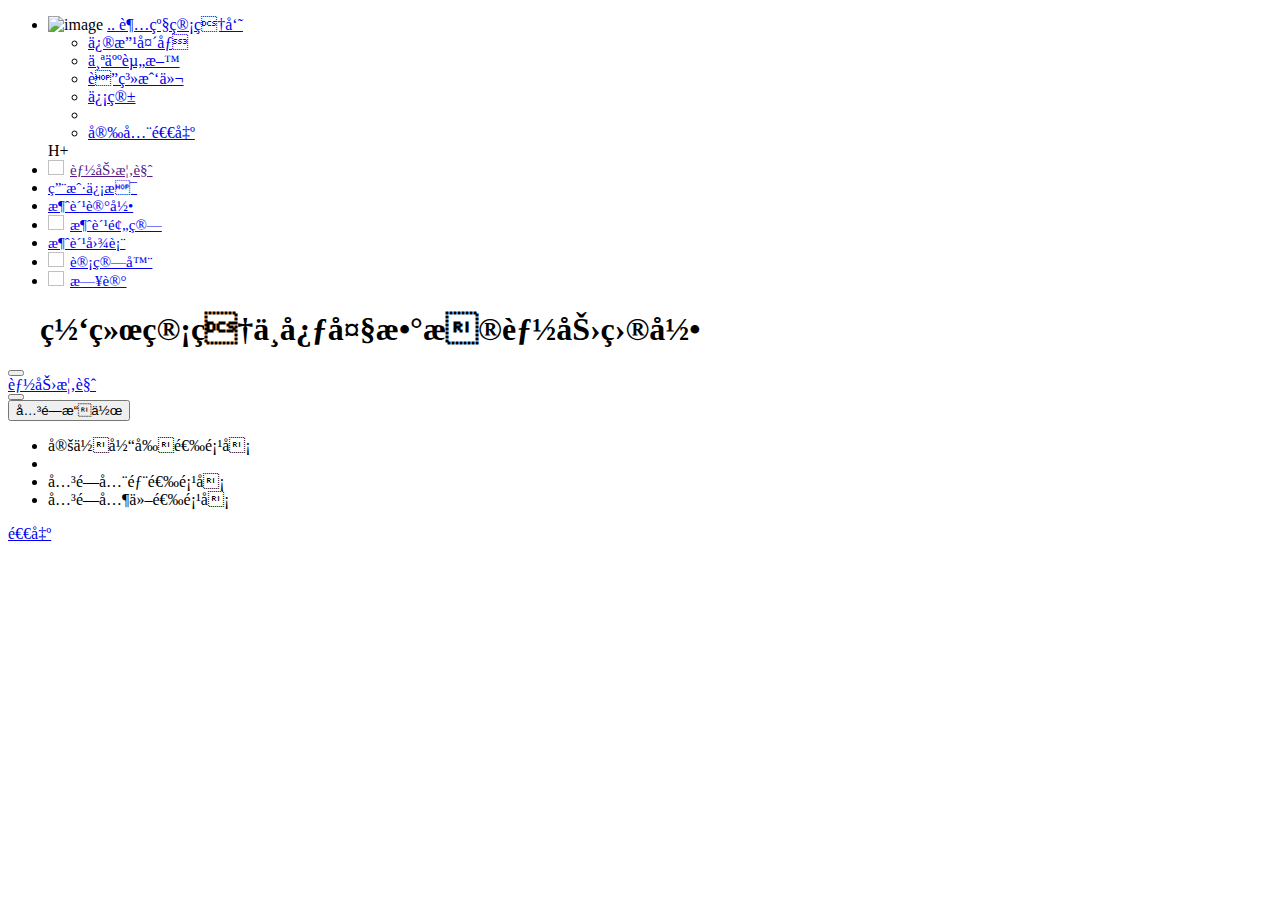
<file: src/main/resources/templates/index/index.html>
<!DOCTYPE html PUBLIC "-//W3C//DTD HTML 4.01 Transitional//EN" "http://www.w3.org/TR/html4/loose.dtd">
<html xmlns="http://www.w3.org/1999/xhtml" xmlns:th="http://www.thymeleaf.org" >
<head>
    <meta content="text/html;charset=UTF-8"/>
    <meta name="viewport" content="width=device-width,initial-scale=1"/>
    <title>能力目录管理</title>

    <link rel="shortcut icon" th:href=="favicon.ico">
    <link th:href="@{/static/js/hplus/css/bootstrap.min14ed.css}" rel="stylesheet">
    <link th:href="@{/static/js/hplus/css/font-awesome.min93e3.css}" rel="stylesheet">
    <link th:href="@{/static/js/hplus/css/animate.min.css}" rel="stylesheet">
    <link th:href="@{/static/js/hplus/css/style.min862f.css}" rel="stylesheet">
    <style type="text/css">{
        .label-title
            color:#DFE4ED;
            font-weight: 600;
            padding: 14px 20px 14px 15px;
        }
    </style>

</head>

<body class="fixed-sidebar full-height-layout gray-bg" style="overflow:hidden">
<div id="wrapper">
    <!--左侧导航开始-->
    <nav class="navbar-default navbar-static-side" role="navigation">
        <div class="nav-close"><i class="fa fa-times-circle"></i>
        </div>
        <div class="sidebar-collapse">
            <ul class="nav" id="side-menu">
                <li class="nav-header">
                    <div class="dropdown profile-element">
                        <span><img alt="image" class="img-circle" th:src="@{/static/img/profile_small.jpg}" /></span>
                        <a data-toggle="dropdown" class="dropdown-toggle" href="#">
                                <span class="clear">
                                <span class="block m-t-xs" th:text="${session.USER_NAME_SESSION_KEY.userName}" >..</span>
                                <span class="text-muted text-xs block" th:text="${session.USER_NAME_SESSION_KEY.isAdmin == 0} ? '超级管理员' : '普通用户'" >超级管理员<b class="caret"></b></span>
                                </span>
                        </a>
                        <ul class="dropdown-menu animated fadeInRight m-t-xs"style="">
                            <li><a class="J_menuItem" href="form_avatar.html">修改头像</a>
                            </li>
                            <li><a class="J_menuItem" href="profile.html">个人资料</a>
                            </li>
                            <li><a class="J_menuItem" href="contacts.html">联系我们</a>
                            </li>
                            <li><a class="J_menuItem" href="mailbox.html">信箱</a>
                            </li>
                            <li class="divider"></li>
                            <li><a href="../login/login.html">安全退出</a>
                            </li>
                        </ul>
                    </div>
                    <div class="logo-element">H+
                    </div>
                </li>
                <!-- <li>
                        <span class="nav-label label-title">能力目录</span>
                </li> -->
                <li>
                    <a class="J_menuItem" href=""style="font-size:15px"><img th:src="@{/static/img/u491.png}"style="width:16px;height:15px;margin-right:6px"/>能力概览</a>
                </li>
                <li>
                    <a class="J_menuItem" href="/info/toInfo"style="font-size:15px"><i class="fa fa-bar-chart"></i>用户信息</a>
                </li>
                <li>
                    <a class="J_menuItem" href="/history/toConsume"style="font-size:15px"><i class="fa fa-tags"></i>消费记录</a>
                </li>
                <li>
                    <a class="J_menuItem" href="/budget/budget"style="font-size:15px"><img th:src="@{/static/img/u391.png}"style="width:16px;height:15px;margin-right:6px"/>消费预算</a>
                </li>
                <li>
                    <a class="J_menuItem" href="api/api"style="font-size:15px"><i class="fa fa-sliders"></i>消费图表</a>
                </li>
                <li>
                    <a class="J_menuItem" href="/calculator/toCalcu"style="font-size:15px"><img th:src="@{/static/img/u397.png}"style="width:16px;height:15px;margin-right:6px"/>计算器</a>
                </li>
                <li>
                    <a class="J_menuItem" href="prop/prop"style="font-size:15px"><img th:src="@{/static/img/u399.png}"style="width:16px;height:15px;margin-right:6px"/>日记</a>
                </li>
            </ul>
        </div>
    </nav>
    <!--左侧导航结束-->
    <!--右侧部分开始-->
    <div id="page-wrapper" class="gray-bg dashbard-1">
        <div class="row border-bottom">
            <nav class="navbar navbar-static-top" role="navigation" style="margin-bottom: 0">
                <div class="navbar-header">
                    <h1 class="header-title">&nbsp;&nbsp;&nbsp;&nbsp;网络管理中心大数据能力目录</h1>
                </div>

            </nav>
        </div>
        <div class="row content-tabs">
            <button class="roll-nav roll-left J_tabLeft"><i class="fa fa-backward"></i>
            </button>
            <nav class="page-tabs J_menuTabs">
                <div class="page-tabs-content">
                    <a href="javascript:;" class="active J_menuTab" data-id="index_v1.html">能力概览</a>
                </div>
            </nav>
            <button class="roll-nav roll-right J_tabRight"><i class="fa fa-forward"></i>
            </button>
            <div class="btn-group roll-nav roll-right">
                <button class="dropdown J_tabClose" data-toggle="dropdown">关闭操作<span class="caret"></span>

                </button>
                <ul role="menu" class="dropdown-menu dropdown-menu-right">
                    <li class="J_tabShowActive"><a>定位当前选项卡</a>
                    </li>
                    <li class="divider"></li>
                    <li class="J_tabCloseAll"><a>关闭全部选项卡</a>
                    </li>
                    <li class="J_tabCloseOther"><a>关闭其他选项卡</a>
                    </li>
                </ul>
            </div>
            <a href="#" class="roll-nav roll-right J_tabExit"><i class="fa fa fa-sign-out"></i> 退出</a>
        </div>
        <div class="row J_mainContent" id="content-main">
            <iframe class="J_iframe" name="iframe0" width="100%" height="100%" src="" frameborder="0" data-id="index_v1.html" seamless></iframe>
        </div>
    </div>
    <!--右侧部分结束-->
</div>
<script th:src="@{/static/js/hplus/js/jquery.min.js}"></script>
<script th:src="@{/static/js/hplus/js/bootstrap.min.js}"></script>
<script th:src="@{/static/js/hplus/js/plugins/metisMenu/jquery.metisMenu.js}"></script>
<script th:src="@{/static/js/hplus/js/plugins/slimscroll/jquery.slimscroll.min.js}"></script>
<script th:src="@{/static/js/hplus/js/plugins/layer/layer.min.js}"></script>
<script th:src="@{/static/js/hplus/js/hplus.min.js}"></script>
<script type="text/javascript" th:src="@{/static/js/hplus/js/contabs.min.js}"></script>
<script th:src="@{/static/js/hplus/js/plugins/pace/pace.min.js}"></script>
</body>
</html>
</file>
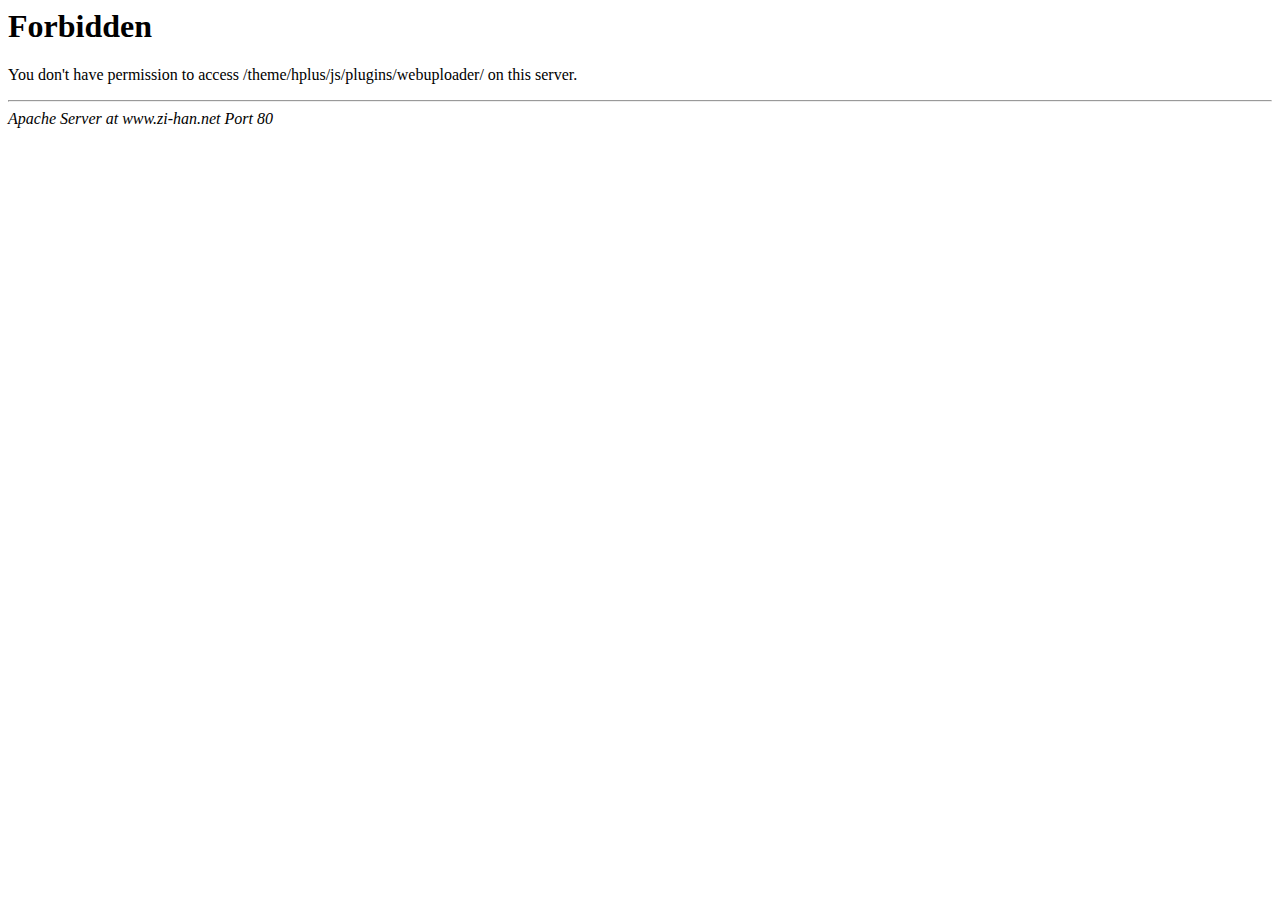
<file: src/main/resources/static/js/hplus/js/plugins/webuploader/index.html>
<!DOCTYPE HTML PUBLIC "-//IETF//DTD HTML 2.0//EN">
<html><head>
<title>403 Forbidden</title>
</head><body>
<h1>Forbidden</h1>
<p>You don't have permission to access /theme/hplus/js/plugins/webuploader/
on this server.</p>
<hr>
<address>Apache Server at www.zi-han.net Port 80</address>
</body></html>
</file>
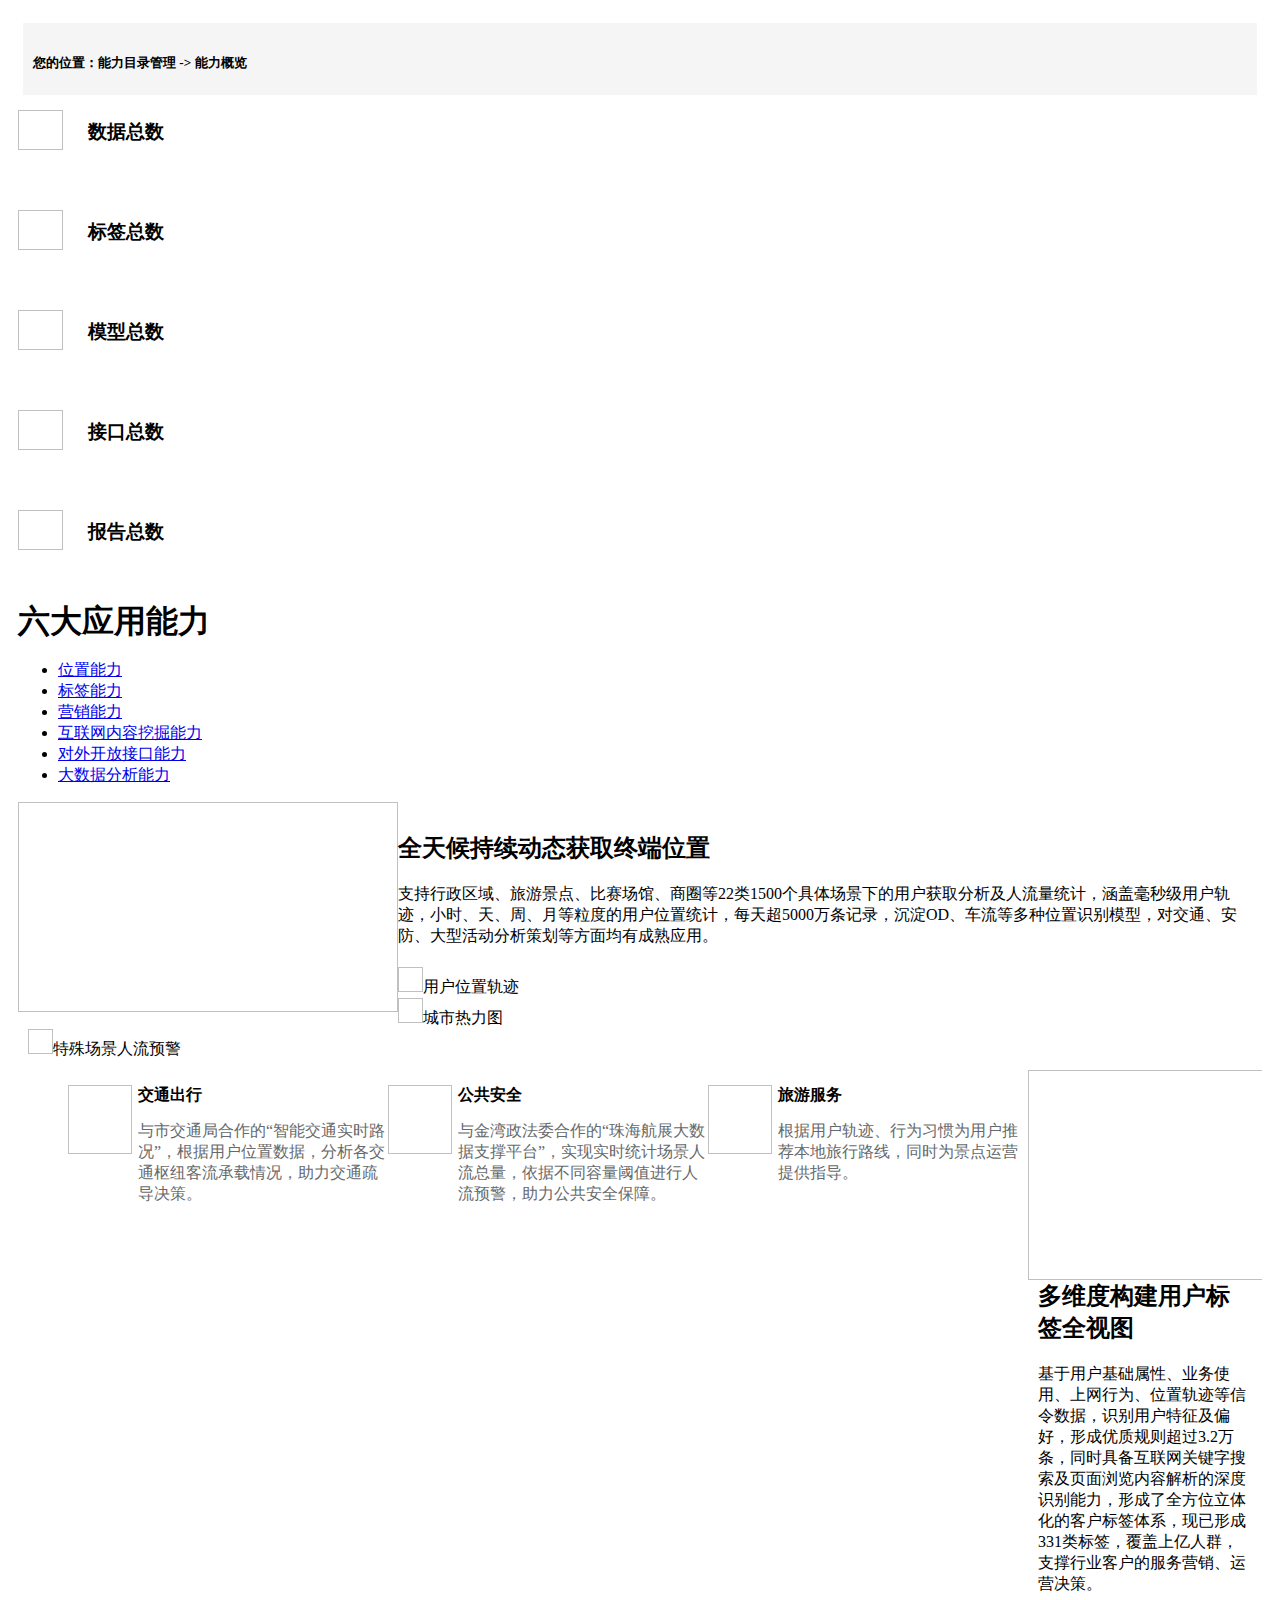
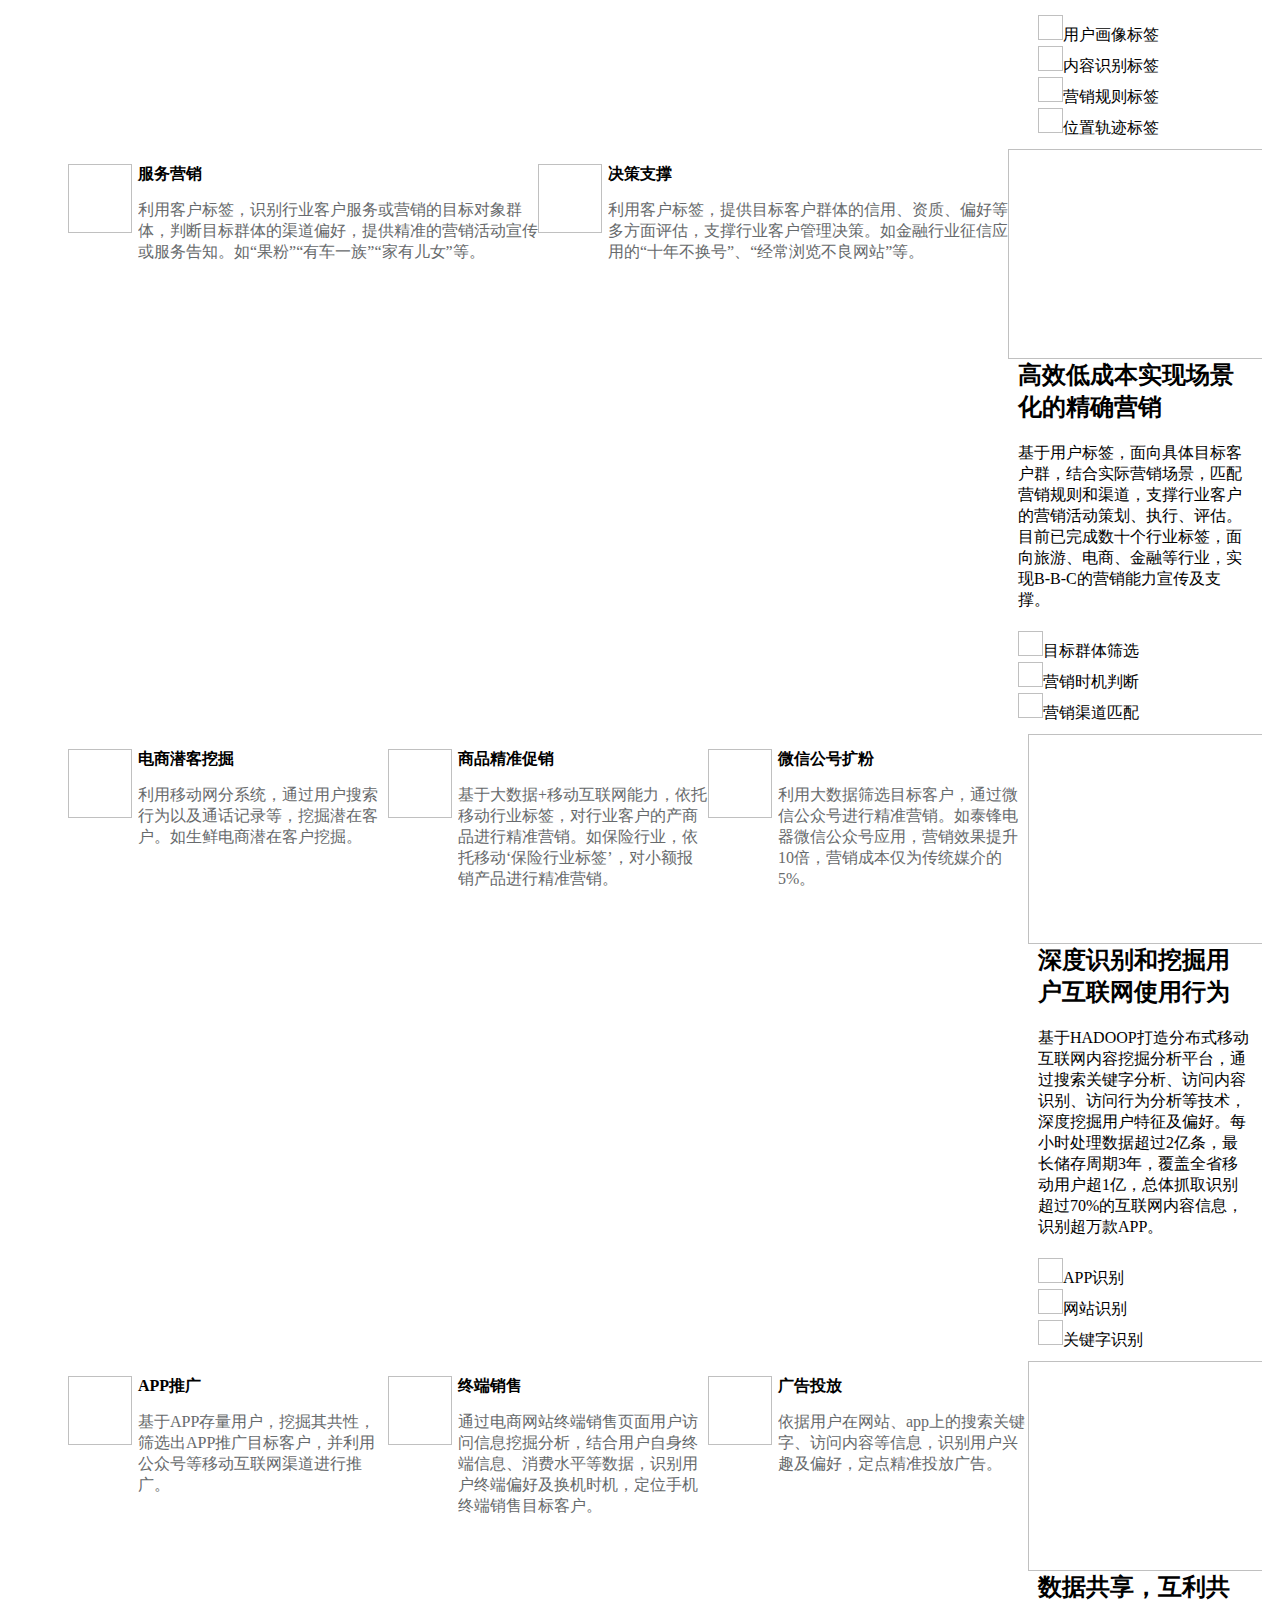
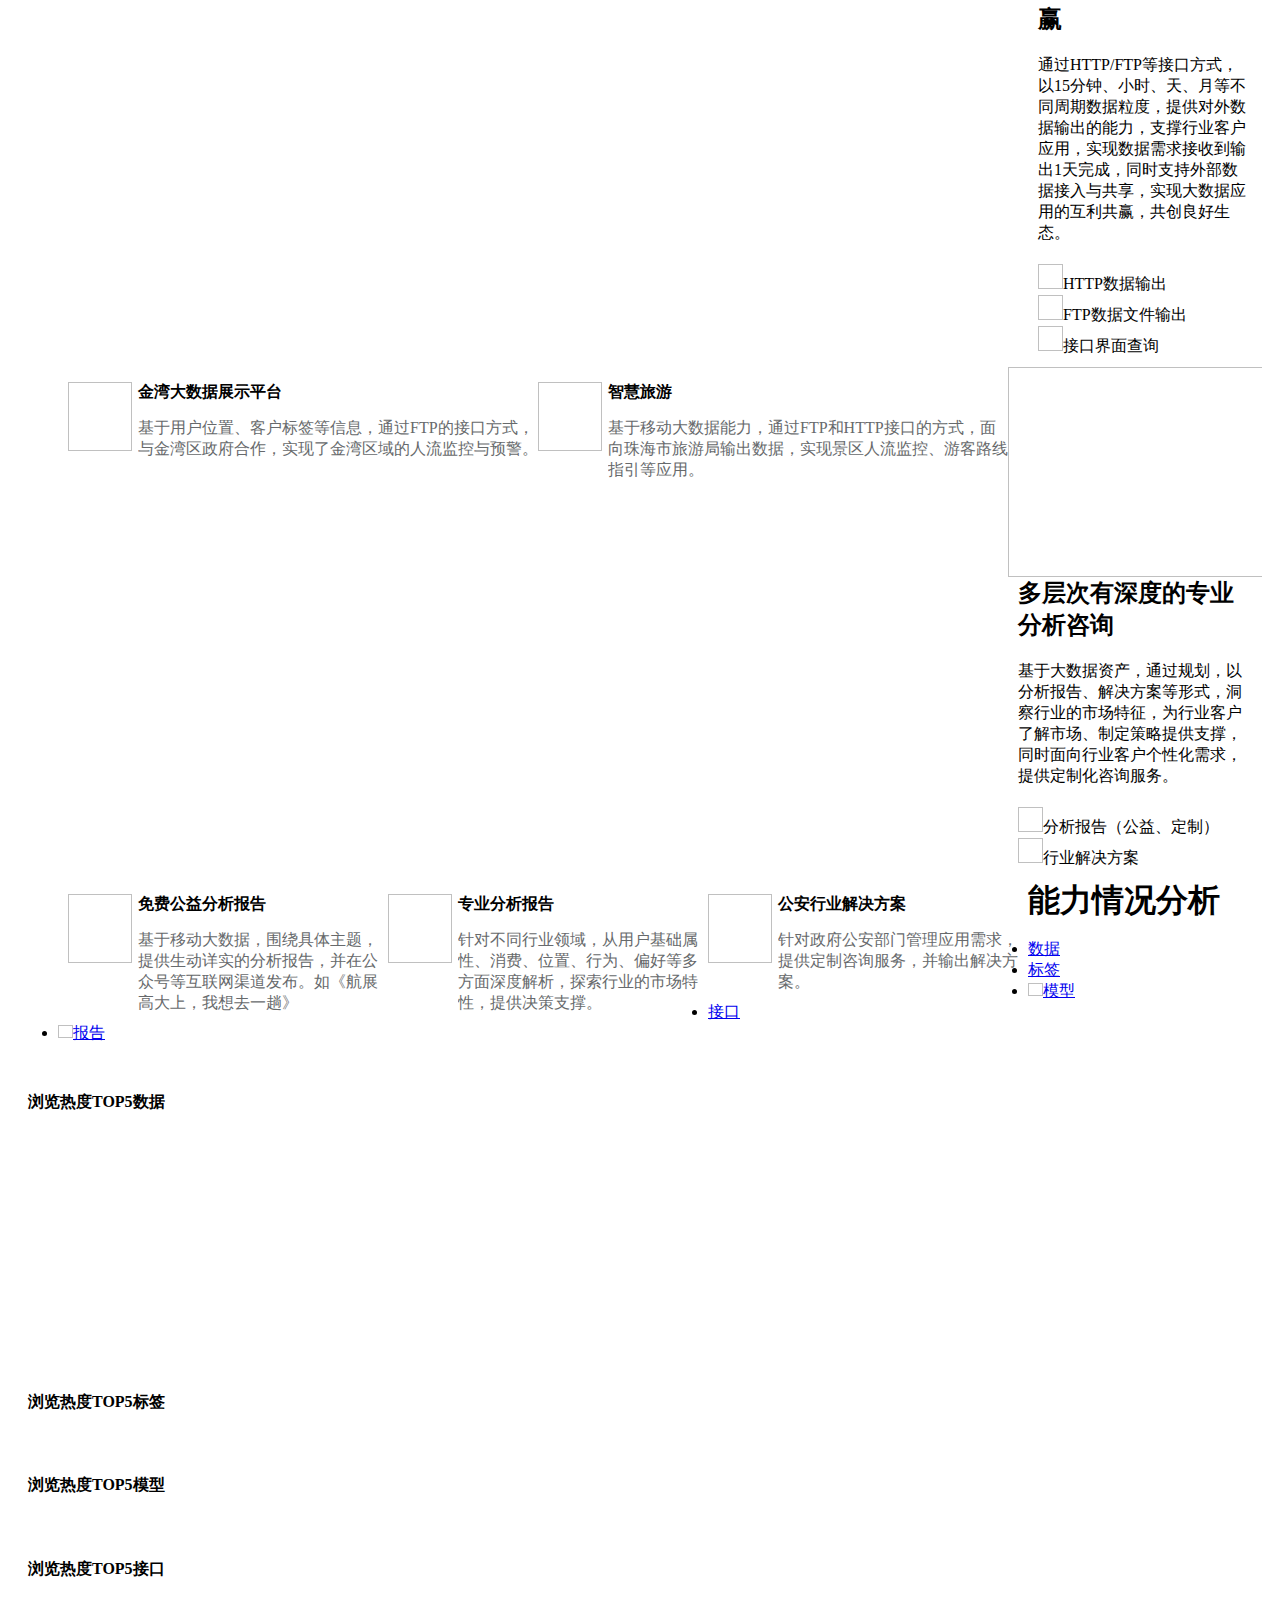
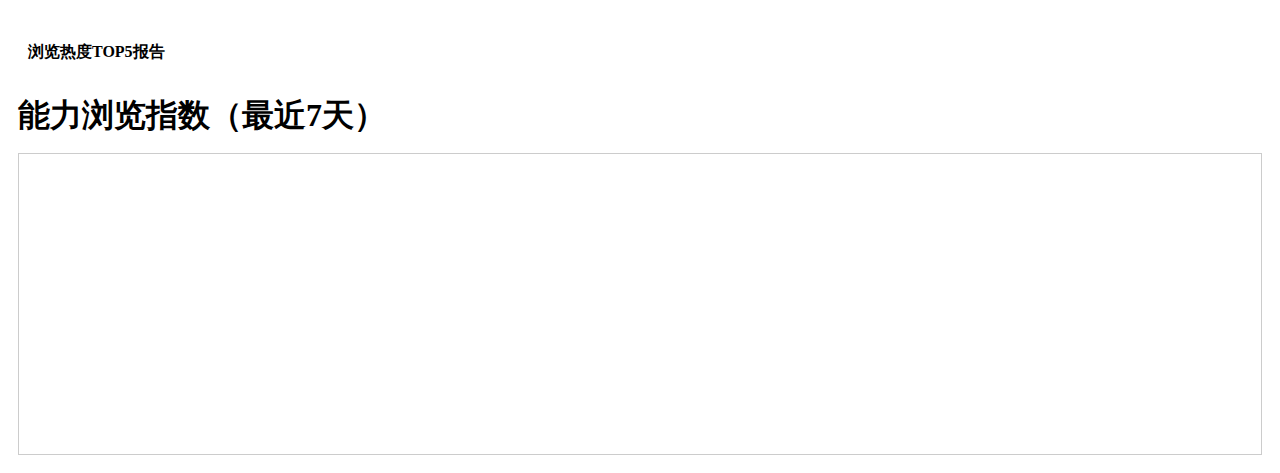
<file: src/main/resources/default_main.html>
<!DOCTYPE html PUBLIC "-//W3C//DTD HTML 4.01 Transitional//EN" "http://www.w3.org/TR/html4/loose.dtd">
<html xmlns="http://www.w3.org/1999/xhtml" xmlns:th="http://www.thymeleaf.org" >
<head>
    <meta charset="utf-8">
    <title>能力概览</title>
    <!--<link rel="shortcut icon" th:href="/favicon.ico">-->
    <!--<link th:href="@{/static/hplus/css/bootstrap.min14ed.css}" rel="stylesheet">-->
    <!--<link th:href="@{/static/hplus/css/font-awesome.min93e3.css}" rel="stylesheet">-->
    <!--<link th:href="@{/static/hplus/css/animate.min.css}" rel="stylesheet">-->
    <!--<link th:href="@{/static/hplus/css/style.min.css}" rel="stylesheet">-->

    <!--&lt;!&ndash; jqgrid&ndash;&gt;-->
    <!--<link th:href="@{/static/hplus/css/plugins/jqgrid/ui.jqgridffe4.css}" rel="stylesheet">-->



    <style type="text/css">

        .col-sm-2{
            width:20%;
        }
        .index-ibox-content{
            height:100px
        }
        .index-div-left{
            width:70px;
            float:left;
        }
        .index-div-img{
            width:45px;
            height:40px;
        }
        .index-div-right{
            float:left;
            text-align:center
        }
        .index-ibox-title{
            padding:9px 10px 1px;
            min-height:40px;
            background-color:#f5f5f5 !important;
            border-width:0px;
        }
        .index-ibox{
            margin:5px;
        }


        .index-content-div-img{
            width:64px;
            height:69px;
        }
        .index-content-m-b-md{
            margin-top:15px;
            margin-bottom:5px;
        }
        .index-content-div-right{
            float:left;
        }
        .index-content-text{
            text-overflow: ellipsis; -o-text-overflow: ellipsis;
            overflow: hidden;
            white-space: pre;
            display: inline-block;
            width: 250px;
        }
        .ui-jqgrid-hbox{
            padding-right:0 !important;
        }
        .ui-jqgrid-htable{
            width:100% !important
        }
        #table_list_1,#table_list_2,#table_list_3,#table_list_4,#table_list_5{
            width:100% !important
        }
        th{
            text-align:center
        }

        .index-div-img{
            margin-top:10px
        }
        .m-b-md{
            margin-bottom:15px
        }
        .text-navy{
            color:#676a6c;
        }
        h1{
            margin-top:0;
            margin-bottom:0
        }
    </style>
</head>
<body class="gray-bg">
<div class="wrapper wrapper-content animated fadeInRight" style="padding:10px;">
    <div class="row">
        <div class="ibox float-e-margins index-ibox">
            <div class="ibox-title index-ibox-title">
                <h5>您的位置：能力目录管理 -> 能力概览</h5>
            </div>
        </div>
        <div class="col-sm-2">
            <div class="ibox">
                <div class="ibox-content index-ibox-content">
                    <div class="index-div-left">
                        <img class="index-div-img" th:src="@{/static/css/img/u66.png}" />
                    </div>
                    <div class="index-div-right">
                        <h3 class="m-b-md">数据总数</h3>
                        <h2 id="dataTotal" class="text-navy"></h2>
                    </div>
                </div>
            </div>
        </div>
        <div class="col-sm-2">
            <div class="ibox">
                <div class="ibox-content index-ibox-content">
                    <div class="index-div-left">
                        <img class="index-div-img" th:src="@{/static/css/img/u76.png}" />
                    </div>
                    <div class="index-div-right">
                        <h3 class="m-b-md">标签总数</h3>
                        <h2 id="labelTotal" class="text-navy"></h2>
                    </div>
                </div>
            </div>
        </div>
        <div class="col-sm-2">
            <div class="ibox">
                <div class="ibox-content index-ibox-content">
                    <div class="index-div-left">
                        <img class="index-div-img" th:src="@{/static/css/img/u85.png}" />
                    </div>
                    <div class="index-div-right">
                        <h3 class="m-b-md">模型总数</h3>
                        <h2 id="modelTotal" class="text-navy"></h2>
                    </div>
                </div>
            </div>
        </div>
        <div class="col-sm-2">
            <div class="ibox">
                <div class="ibox-content index-ibox-content">
                    <div class="index-div-left">
                        <img class="index-div-img" th:src="@{/static/css/img/u95.png}" />
                    </div>
                    <div class="index-div-right">
                        <h3 class="m-b-md">接口总数</h3>
                        <h2 id="openapiTotal" class="text-navy"></h2>
                    </div>
                </div>
            </div>
        </div>
        <div class="col-sm-2">
            <div class="ibox">
                <div class="ibox-content index-ibox-content">
                    <div class="index-div-left" id="table_count">
                        <img class="index-div-img" th:src="@{/static/css/img/u105.png}" />
                    </div>
                    <div class="index-div-right">
                        <h3 class="m-b-md">报告总数</h3>
                        <h2 id="reportTotal" class="text-navy"></h2>
                    </div>
                </div>
            </div>
        </div>
    </div>
    <div class="row">
        <div class="panel blank-panel">
            <div class="panel-heading">
                <div class="panel-title m-b-md">
                    <h1>六大应用能力</h1>
                </div>
                <div class="panel-options">
                    <ul class="nav nav-tabs">
                        <li class="active"><a data-toggle="tab" href="#tab-1">位置能力</a>
                        </li>
                        <li class=""><a data-toggle="tab" href="#tab-2">标签能力</a>
                        </li>
                        <li class=""><a data-toggle="tab" href="#tab-3">营销能力</a>
                        </li>
                        <li class=""><a data-toggle="tab" href="#tab-4">互联网内容挖掘能力</a>
                        </li>
                        <li class=""><a data-toggle="tab" href="#tab-5">对外开放接口能力</a>
                        </li>
                        <li class=""><a data-toggle="tab" href="#tab-6">大数据分析能力</a>
                        </li>
                    </ul>
                </div>
            </div>

            <div class="panel-body">
                <div class="tab-content">
                    <div id="tab-1" class="tab-pane active">
                        <div style="overflow:hidden;">
                            <div class="col-sm-5"style="float:left">
                                <img class="" th:src="@{/static/css/img/u101.png}" style="width:380px;height:210px;"/>
                            </div>
                            <div class="col-sm-7" style="padding:10px 10px 10px 10px;">
                                <h2>全天候持续动态获取终端位置</h2>
                                <p style="margin:20px 0;">支持行政区域、旅游景点、比赛场馆、商圈等22类1500个具体场景下的用户获取分析及人流量统计，涵盖毫秒级用户轨迹，小时、天、周、月等粒度的用户位置统计，每天超5000万条记录，沉淀OD、车流等多种位置识别模型，对交通、安防、大型活动分析策划等方面均有成熟应用。</p>
                                <div><img th:src="@{/static/css/img/u367.png}" style="width:25px;height:25px"/><span>用户位置轨迹</span></div>
                                <div><img th:src="@{/static/css/img/u367.png}" style="width:25px;height:25px"/><span>城市热力图</span></div>
                                <div><img th:src="@{/static/css/img/u367.png}" style="width:25px;height:25px"/><span>特殊场景人流预警</span></div>
                            </div>
                        </div>
                        <div style="margin-left:50px">
                            <div class="col-sm-4">
                                <div class="index-div-left">
                                    <img class="index-content-div-img" th:src="@{/static/css/img/u102.png}" style="margin-top:15px"/>
                                </div>
                                <div class="index-content-div-right">
                                    <h4 class="m-b-md index-content-m-b-md">交通出行</h4>
                                    <span class="text-navy index-content-text"style="white-space:normal">与市交通局合作的“智能交通实时路况”，根据用户位置数据，分析各交通枢纽客流承载情况，助力交通疏导决策。</span>
                                </div>
                            </div>
                            <div class="col-sm-4">
                                <div class="index-div-left">
                                    <img class="index-content-div-img" th:src="@{/static/css/img/u103.png}" style="margin-top:15px"/>
                                </div>
                                <div class="index-content-div-right">
                                    <h4 class="m-b-md index-content-m-b-md">公共安全</h4>
                                    <span class="text-navy index-content-text"style="white-space:normal">与金湾政法委合作的“珠海航展大数据支撑平台”，实现实时统计场景人流总量，依据不同容量阈值进行人流预警，助力公共安全保障。</span>
                                </div>
                            </div>
                            <div class="col-sm-4">
                                <div class="index-div-left">
                                    <img class="index-content-div-img" th:src="@{/static/css/img/u104.png}" style="margin-top:15px"/>
                                </div>
                                <div class="index-content-div-right">
                                    <h4 class="m-b-md index-content-m-b-md">旅游服务</h4>
                                    <span class="text-navy index-content-text"style="white-space:normal">根据用户轨迹、行为习惯为用户推荐本地旅行路线，同时为景点运营提供指导。</span>
                                </div>
                            </div>
                        </div>
                    </div>

                    <div id="tab-2" class="tab-pane">
                        <div style="overflow:hidden;">
                            <div class="col-sm-5"style="float:left">
                                <img class="" th:src="@{/static/css/img/u201.png}" style="width:380px;height:210px;"/>
                            </div>
                            <div class="col-sm-7" style="padding:10px 10px 10px 10px;">
                                <h2>多维度构建用户标签全视图</h2>
                                <p style="margin:20px 0;">基于用户基础属性、业务使用、上网行为、位置轨迹等信令数据，识别用户特征及偏好，形成优质规则超过3.2万条，同时具备互联网关键字搜索及页面浏览内容解析的深度识别能力，形成了全方位立体化的客户标签体系，现已形成331类标签，覆盖上亿人群，支撑行业客户的服务营销、运营决策。</p>
                                <div><img th:src="@{/static/css/img/u367.png}" style="width:25px;height:25px"/><span>用户画像标签</span></div>
                                <div><img th:src="@{/static/css/img/u367.png}" style="width:25px;height:25px"/><span>内容识别标签</span></div>
                                <div><img th:src="@{/static/css/img/u367.png}" style="width:25px;height:25px"/><span>营销规则标签</span></div>
                                <div><img th:src="@{/static/css/img/u367.png}" style="width:25px;height:25px"/><span>位置轨迹标签</span></div>
                            </div>
                        </div>
                        <div style="margin-left:50px">
                            <div class="col-sm-6">
                                <div class="index-div-left">
                                    <img class="index-content-div-img" th:src="@{/static/css/img/u202.png}" style="margin-top:15px"/>
                                </div>
                                <div class="index-content-div-right">
                                    <h4 class="m-b-md index-content-m-b-md">服务营销</h4>
                                    <span class="text-navy index-content-text"style="white-space:normal;width:400px;">利用客户标签，识别行业客户服务或营销的目标对象群体，判断目标群体的渠道偏好，提供精准的营销活动宣传或服务告知。如“果粉”“有车一族”“家有儿女”等。</span>
                                </div>
                            </div>
                            <div class="col-sm-6">
                                <div class="index-div-left">
                                    <img class="index-content-div-img" th:src="@{/static/css/img/u203.png}" style="margin-top:15px"/>
                                </div>
                                <div class="index-content-div-right">
                                    <h4 class="m-b-md index-content-m-b-md">决策支撑</h4>
                                    <span class="text-navy index-content-text"style="white-space:normal;width:400px;">利用客户标签，提供目标客户群体的信用、资质、偏好等多方面评估，支撑行业客户管理决策。如金融行业征信应用的“十年不换号”、“经常浏览不良网站”等。</span>
                                </div>
                            </div>
                        </div>
                    </div>
                    <div id="tab-3" class="tab-pane">
                        <div style="overflow:hidden;">
                            <div class="col-sm-5"style="float:left">
                                <img class="" th:src="@{/static/css/img/u301.png}" style="width:380px;height:210px;"/>
                            </div>
                            <div class="col-sm-7" style="padding:10px 10px 10px 10px;">
                                <h2>高效低成本实现场景化的精确营销</h2>
                                <p style="margin:20px 0;">基于用户标签，面向具体目标客户群，结合实际营销场景，匹配营销规则和渠道，支撑行业客户的营销活动策划、执行、评估。目前已完成数十个行业标签，面向旅游、电商、金融等行业，实现B-B-C的营销能力宣传及支撑。</p>
                                <div><img th:src="@{/static/css/img/u367.png}" style="width:25px;height:25px"/><span>目标群体筛选</span></div>
                                <div><img th:src="@{/static/css/img/u367.png}" style="width:25px;height:25px"/><span>营销时机判断</span></div>
                                <div><img th:src="@{/static/css/img/u367.png}" style="width:25px;height:25px"/><span>营销渠道匹配</span></div>
                            </div>
                        </div>
                        <div style="margin-left:50px">
                            <div class="col-sm-4">
                                <div class="index-div-left">
                                    <img class="index-content-div-img" th:src="@{/static/css/img/u302.png}" style="margin-top:15px"/>
                                </div>
                                <div class="index-content-div-right">
                                    <h4 class="m-b-md index-content-m-b-md">电商潜客挖掘</h4>
                                    <span class="text-navy index-content-text"style="white-space:normal">利用移动网分系统，通过用户搜索行为以及通话记录等，挖掘潜在客户。如生鲜电商潜在客户挖掘。</span>
                                </div>
                            </div>
                            <div class="col-sm-4">
                                <div class="index-div-left">
                                    <img class="index-content-div-img" th:src="@{/static/css/img/u303.png}" style="margin-top:15px"/>
                                </div>
                                <div class="index-content-div-right">
                                    <h4 class="m-b-md index-content-m-b-md">商品精准促销</h4>
                                    <span class="text-navy index-content-text"style="white-space:normal">基于大数据+移动互联网能力，依托移动行业标签，对行业客户的产商品进行精准营销。如保险行业，依托移动‘保险行业标签’，对小额报销产品进行精准营销。</span>
                                </div>
                            </div>
                            <div class="col-sm-4">
                                <div class="index-div-left">
                                    <img class="index-content-div-img" th:src="@{/static/css/img/u304.png}" style="margin-top:15px"/>
                                </div>
                                <div class="index-content-div-right">
                                    <h4 class="m-b-md index-content-m-b-md">微信公号扩粉</h4>
                                    <span class="text-navy index-content-text"style="white-space:normal">利用大数据筛选目标客户，通过微信公众号进行精准营销。如泰锋电器微信公众号应用，营销效果提升10倍，营销成本仅为传统媒介的5%。</span>
                                </div>
                            </div>
                        </div>
                    </div>
                    <div id="tab-4" class="tab-pane">
                        <div style="overflow:hidden;">
                            <div class="col-sm-5"style="float:left">
                                <img class="" th:src="@{/static/css/img/u401.png}" style="width:380px;height:210px;"/>
                            </div>
                            <div class="col-sm-7" style="padding:10px 10px 10px 10px;">
                                <h2>深度识别和挖掘用户互联网使用行为</h2>
                                <p style="margin:20px 0;">基于HADOOP打造分布式移动互联网内容挖掘分析平台，通过搜索关键字分析、访问内容识别、访问行为分析等技术，深度挖掘用户特征及偏好。每小时处理数据超过2亿条，最长储存周期3年，覆盖全省移动用户超1亿，总体抓取识别超过70%的互联网内容信息，识别超万款APP。</p>
                                <div><img th:src="@{/static/css/img/u367.png}" style="width:25px;height:25px"/><span>APP识别</span></div>
                                <div><img th:src="@{/static/css/img/u367.png}" style="width:25px;height:25px"/><span>网站识别</span></div>
                                <div><img th:src="@{/static/css/img/u367.png}" style="width:25px;height:25px"/><span>关键字识别</span></div>
                            </div>
                        </div>
                        <div style="margin-left:50px">
                            <div class="col-sm-4">
                                <div class="index-div-left">
                                    <img class="index-content-div-img" th:src="@{/static/css/img/u402.png}" style="margin-top:15px"/>
                                </div>
                                <div class="index-content-div-right">
                                    <h4 class="m-b-md index-content-m-b-md">APP推广</h4>
                                    <span class="text-navy index-content-text"style="white-space:normal">基于APP存量用户，挖掘其共性，筛选出APP推广目标客户，并利用公众号等移动互联网渠道进行推广。</span>
                                </div>
                            </div>
                            <div class="col-sm-4">
                                <div class="index-div-left">
                                    <img class="index-content-div-img" th:src="@{/static/css/img/u403.png}" style="margin-top:15px"/>
                                </div>
                                <div class="index-content-div-right">
                                    <h4 class="m-b-md index-content-m-b-md">终端销售</h4>
                                    <span class="text-navy index-content-text"style="white-space:normal">通过电商网站终端销售页面用户访问信息挖掘分析，结合用户自身终端信息、消费水平等数据，识别用户终端偏好及换机时机，定位手机终端销售目标客户。</span>
                                </div>
                            </div>
                            <div class="col-sm-4">
                                <div class="index-div-left">
                                    <img class="index-content-div-img" th:src="@{/static/css/img/u404.png}" style="margin-top:15px"/>
                                </div>
                                <div class="index-content-div-right">
                                    <h4 class="m-b-md index-content-m-b-md">广告投放</h4>
                                    <span class="text-navy index-content-text"style="white-space:normal">依据用户在网站、app上的搜索关键字、访问内容等信息，识别用户兴趣及偏好，定点精准投放广告。</span>
                                </div>
                            </div>
                        </div>
                    </div>
                    <div id="tab-5" class="tab-pane">
                        <div style="overflow:hidden;">
                            <div class="col-sm-5"style="float:left">
                                <img class="" th:src="@{/static/css/img/u501.png}" style="width:380px;height:210px;"/>
                            </div>
                            <div class="col-sm-7" style="padding:10px 10px 10px 10px;">
                                <h2>数据共享，互利共赢</h2>
                                <p style="margin:20px 0;">通过HTTP/FTP等接口方式，以15分钟、小时、天、月等不同周期数据粒度，提供对外数据输出的能力，支撑行业客户应用，实现数据需求接收到输出1天完成，同时支持外部数据接入与共享，实现大数据应用的互利共赢，共创良好生态。</p>
                                <div><img th:src="@{/static/css/img/u367.png}" style="width:25px;height:25px"/><span>HTTP数据输出</span></div>
                                <div><img th:src="@{/static/css/img/u367.png}" style="width:25px;height:25px"/><span>FTP数据文件输出</span></div>
                                <div><img th:src="@{/static/css/img/u367.png}" style="width:25px;height:25px"/><span>接口界面查询</span></div>
                            </div>
                        </div>
                        <div style="margin-left:50px">
                            <div class="col-sm-6">
                                <div class="index-div-left">
                                    <img class="index-content-div-img" th:src="@{/static/css/img/u502.png}" style="margin-top:15px"/>
                                </div>
                                <div class="index-content-div-right">
                                    <h4 class="m-b-md index-content-m-b-md">金湾大数据展示平台</h4>
                                    <span class="text-navy index-content-text"style="white-space:normal;width:400px;">基于用户位置、客户标签等信息，通过FTP的接口方式，与金湾区政府合作，实现了金湾区域的人流监控与预警。</span>
                                </div>
                            </div>
                            <div class="col-sm-6">
                                <div class="index-div-left">
                                    <img class="index-content-div-img" th:src="@{/static/css/img/u503.png}" style="margin-top:15px"/>
                                </div>
                                <div class="index-content-div-right">
                                    <h4 class="m-b-md index-content-m-b-md">智慧旅游</h4>
                                    <span class="text-navy index-content-text"style="white-space:normal;width:400px;">基于移动大数据能力，通过FTP和HTTP接口的方式，面向珠海市旅游局输出数据，实现景区人流监控、游客路线指引等应用。</span>
                                </div>
                            </div>
                        </div>
                    </div>
                    <div id="tab-6" class="tab-pane">
                        <div style="overflow:hidden;">
                            <div class="col-sm-5"style="float:left">
                                <img class="" th:src="@{/static/css/img/u601.png}" style="width:380px;height:210px;"/>
                            </div>
                            <div class="col-sm-7" style="padding:10px 10px 10px 10px;">
                                <h2>多层次有深度的专业分析咨询</h2>
                                <p style="margin:20px 0;">基于大数据资产，通过规划，以分析报告、解决方案等形式，洞察行业的市场特征，为行业客户了解市场、制定策略提供支撑，同时面向行业客户个性化需求，提供定制化咨询服务。</p>
                                <div><img th:src="@{/static/css/img/u367.png}" style="width:25px;height:25px"/><span>分析报告（公益、定制）</span></div>
                                <div><img th:src="@{/static/css/img/u367.png}" style="width:25px;height:25px"/><span>行业解决方案</span></div>
                            </div>
                        </div>
                        <div style="margin-left:50px">
                            <div class="col-sm-4">
                                <div class="index-div-left">
                                    <img class="index-content-div-img" th:src="@{/static/css/img/u602.png}" style="margin-top:15px"/>
                                </div>
                                <div class="index-content-div-right">
                                    <h4 class="m-b-md index-content-m-b-md">免费公益分析报告</h4>
                                    <span class="text-navy index-content-text"style="white-space:normal">基于移动大数据，围绕具体主题，提供生动详实的分析报告，并在公众号等互联网渠道发布。如《航展高大上，我想去一趟》</span>
                                </div>
                            </div>
                            <div class="col-sm-4">
                                <div class="index-div-left">
                                    <img class="index-content-div-img" th:src="@{/static/css/img/u603.png}" style="margin-top:15px"/>
                                </div>
                                <div class="index-content-div-right">
                                    <h4 class="m-b-md index-content-m-b-md">专业分析报告</h4>
                                    <span class="text-navy index-content-text"style="white-space:normal">针对不同行业领域，从用户基础属性、消费、位置、行为、偏好等多方面深度解析，探索行业的市场特性，提供决策支撑。</span>
                                </div>
                            </div>
                            <div class="col-sm-4">
                                <div class="index-div-left">
                                    <img class="index-content-div-img" th:src="@{/static/css/img/u604.png}" style="margin-top:15px"/>
                                </div>
                                <div class="index-content-div-right">
                                    <h4 class="m-b-md index-content-m-b-md">公安行业解决方案</h4>
                                    <span class="text-navy index-content-text"style="white-space:normal">针对政府公安部门管理应用需求，提供定制咨询服务，并输出解决方案。</span>
                                </div>
                            </div>
                        </div>
                    </div>
                </div>
            </div>
        </div>
    </div>

    <div class="row">
        <div class="panel blank-panel">
            <div class="panel-heading">
                <div class="panel-title m-b-md">
                    <h1>能力情况分析</h1>
                </div>
                <div class="panel-options">
                    <ul class="nav nav-tabs">
                        <li class="tab2 active"><a data-toggle="tab" href="#tab-7"><i class="fa fa-bar-chart"></i>数据</a></li>
                        <li class="tab2"><a data-toggle="tab" href="#tab-8"><i class="fa fa-tags"></i>标签</a></li>
                        <li class="tab2"><a data-toggle="tab" href="#tab-9"><img th:src="@{/static/css/img/u389.png}"style="width:15px;height:13px"/>模型</a></li>
                        <li class="tab2"><a data-toggle="tab" href="#tab-10"><i class="fa fa-sliders"></i>接口</a></li>
                        <li class="tab2"><a data-toggle="tab" href="#tab-11"><img th:src="@{/static/css/img/u395.png}"style="width:15px;height:13px"/>报告</a></li>
                    </ul>
                </div>
            </div>

            <div class="panel-body">
                <div class="tab-content">
                    <div id="tab-7" class="tab-pane active">
                        <div style="overflow:hidden;">
                            <div id="analysis-1" class="col-sm-5"style="float:left;height:300px;">
                            </div>
                            <div class="col-sm-7" style="padding:10px 10px 10px 10px;">
                                <h4>浏览热度TOP5数据</h4>
                                <div class="jqGrid_wrapper">
                                    <table id="table_list_1"></table>
                                </div>
                            </div>
                        </div>
                    </div>

                    <div id="tab-8" class="tab-pane">
                        <div style="">
                            <div id="analysis-2" class="col-sm-5"style="float:left;height:300px;">
                            </div>
                            <div class="col-sm-7" style="padding:10px 10px 10px 10px;width:58%">
                                <h4>浏览热度TOP5标签</h4>
                                <div class="jqGrid_wrapper">
                                    <table id="table_list_2"></table>
                                </div>
                            </div>
                        </div>
                    </div>
                    <div id="tab-9" class="tab-pane">
                        <div style="">
                            <div id="analysis-3" class="col-sm-5"style="float:left;height:300px;">
                            </div>
                            <div class="col-sm-7" style="padding:10px 10px 10px 10px;width:58%">
                                <h4>浏览热度TOP5模型</h4>
                                <div class="jqGrid_wrapper">
                                    <table id="table_list_3"></table>
                                </div>
                            </div>
                        </div>
                    </div>
                    <div id="tab-10" class="tab-pane">
                        <div style="">
                            <div id="analysis-4" class="col-sm-5"style="float:left;height:300px;">
                            </div>
                            <div class="col-sm-7" style="padding:10px 10px 10px 10px;width:58%">
                                <h4>浏览热度TOP5接口</h4>
                                <div class="jqGrid_wrapper">
                                    <table id="table_list_4"></table>
                                </div>
                            </div>
                        </div>
                    </div>
                    <div id="tab-11" class="tab-pane">
                        <div style="">
                            <div id="analysis-5" class="col-sm-5"style="float:left;height:300px;">
                            </div>
                            <div class="col-sm-7" style="padding:10px 10px 10px 10px;width:58%">
                                <h4>浏览热度TOP5报告</h4>
                                <div class="jqGrid_wrapper">
                                    <table id="table_list_5"></table>
                                </div>
                            </div>
                        </div>
                    </div>
                </div>
            </div>
        </div>
    </div>

    <div class="row">
        <div class="panel blank-panel">
            <div class="panel-heading">
                <div class="panel-title m-b-md">
                    <h1>能力浏览指数（最近7天）</h1>
                </div>
                <div class="panel-options">
                    <div id="chart" style="height:300px;border:1px #ccc solid"></div>
                </div>
            </div>
        </div>
    </div>

</div>
<!--<script th:src="@{/static/hplus/css/hplus/js/jquery.min.js}"></script>-->
<!--<script th:src="@{/static/hplus/css/hplus/js/bootstrap.min.js}"></script>-->
<!--<script th:src="@{/static/hplus/css/hplus/js/plugins/sparkline/jquery.sparkline.min.js}"></script>-->
<!--<script th:src="@{/static/hplus/css/hplus/js/plugins/peity/jquery.peity.min.js}"></script>-->
<!--<script th:src="@{/static/js/hplus/js/plugins/jqgrid/i18n/grid.locale-cnffe4.js}"></script>-->
<!--<script th:src="@{/static/js/hplus/js/plugins/jqgrid/jquery.jqGrid.minffe4.js}"></script>-->
<!--<script th:src="@{/static/hplus/css/hplus/js/content.min.js}"></script>-->
<!--<script th:src="@{/static/hplus/css/hplus/js/demo/peity-demo.min.js}"></script>-->
<!--<script th:src="@{/static/hplus/css/echarts/echarts.common.min.js}"></script>-->
</body>
</html>
</file>
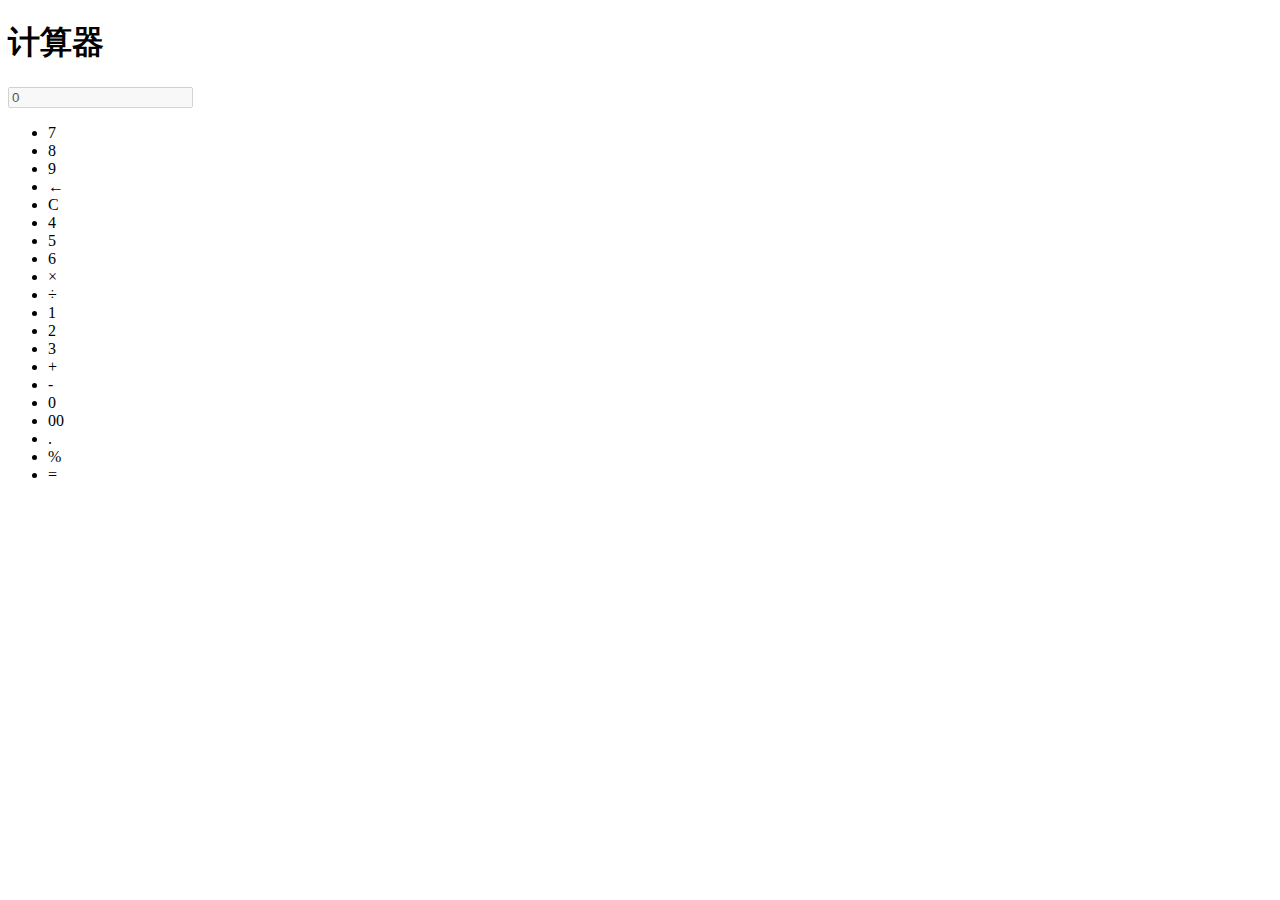
<file: src/main/resources/templates/calculator/calculator.html>
<!DOCTYPE html PUBLIC "-//W3C//DTD HTML 4.01 Transitional//EN" "http://www.w3.org/TR/html4/loose.dtd">
<html xmlns="http://www.w3.org/1999/xhtml" xmlns:th="http://www.thymeleaf.org" >
  <head>
    <meta charset="utf-8">
    <meta name="Generator" content="">
    <meta name="Keywords" content="">
    <meta name="author" content="">
    <title>计算器</title>
    <link th:href="@{/static/css/calculator/calculator.css}" rel="stylesheet">
  </head>
  <body>
    <div id="calculator">
      <div id="calcu-header"><h1>计算器</h1></div>
      <div id="calcu-screen">
        <input type="text"name="numScreen" id="result" class="screen" value="0" onfocus="this.flur();"disabled="disabled"/>
      </div>
      <div id="calcu-btn">
        <ul>
          <li onclick="command(7)">7</li>
          <li onclick="command(8)">8</li>
          <li onclick="command(9)">9</li>
          <li class="tool" onclick="del()">←</li> 
          <li class="tool" onclick="clearzero()">C</li> 
          <li onclick="command(4)">4</li>
          <li onclick="command(5)">5</li>
          <li onclick="command(6)">6</li>
          <li class="tool" onclick="op('*')">×</li> 
          <li class="tool" onclick="op('/')">÷</li> 
          <li onclick="command(1)">1</li>
          <li onclick="command(2)">2</li>
          <li onclick="command(3)">3</li>
          <li class="tool" onclick="op('+')">+</li> 
          <li class="tool" onclick="op('-')">-</li>
          <li onclick="command(0)">0</li> 
          <li onclick="dzero()">00</li> 
          <li onclick="dot()">.</li> 
          <li class="tool" onclick="getPercent('%')">%</li>
          <li class="tool D06A15" onclick="equal()">=</li> 

        </ul>
        <div id="audioBox"></div>
      </div>

    </div>
    <script type="text/javascript" th:src="@{/static/js/calculator/calculator.js}"></script>
  </body>
</html>
</file>
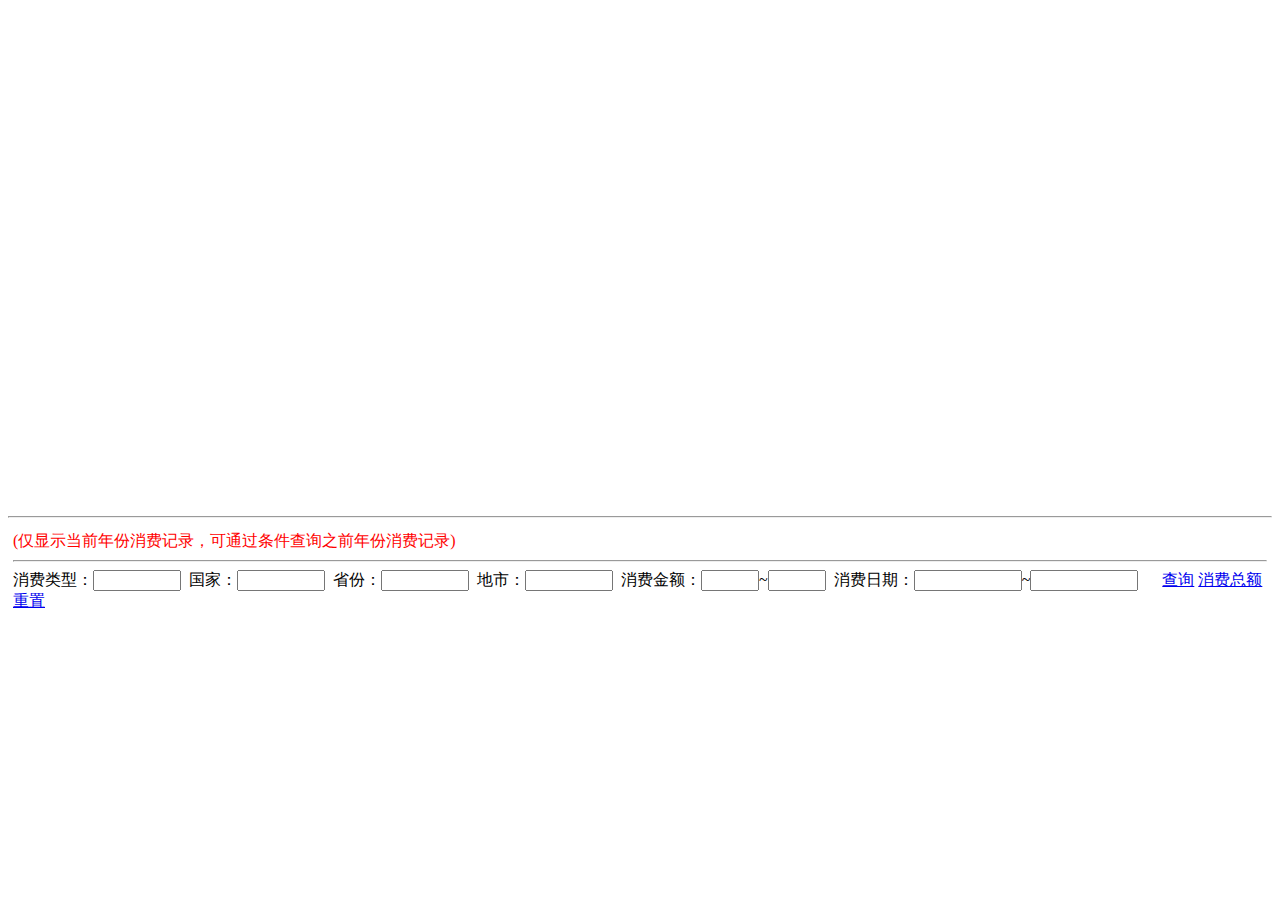
<file: src/main/resources/templates/consume/consume.html>
<!DOCTYPE html PUBLIC "-//W3C//DTD HTML 4.01 Transitional//EN" "http://www.w3.org/TR/html4/loose.dtd">
        <html xmlns="http://www.w3.org/1999/xhtml" xmlns:th="http://www.thymeleaf.org" >
        <head>
            <meta charset="utf-8">
            <title>消费记录</title>
            <link rel="shortcut icon" href="/favicon.ico">
            <meta http-equiv="content-type" content="text/html; charset=UTF-8">
            <link rel="stylesheet" type="text/css" th:href="@{/static/js/easyui/themes/default/easyui.css}">
            <link rel="stylesheet" type="text/css" th:href="@{/static/js/easyui/themes/icon.css}">
            <style type="text/css">
                .linkbutton1{
                    background:#169bd5;
                    color:#fff;
                }
            </style>
        </head>
<body>
<table id="dataManage" style="width: 100%; height: 500px;">

</table>

<hr>
<div id="tb" style="padding: 5px; height: auto">
    <div style="margin-bottom: 5px">
        <a th:href="@{#}" class="easyui-linkbutton linkbutton" text="新增" plain="false" onclick="addData();"></a>
        <!--<a th:href="@{#}" class="easyui-linkbutton linkbutton" text="修改" plain="false"onclick="previewData();"></a>-->
        <a th:href="@{#}" class="easyui-linkbutton linkbutton" text="删除" plain="false" onclick="deleteData();"></a>
        <a th:href="@{#}" class="easyui-linkbutton linkbutton" text="当年最高消费" plain="false"onclick="getMaxSum();"></a>
        <a th:href="@{#}" class="easyui-linkbutton linkbutton" text="当年消费最多月份" plain="false"onclick="getMaxDate();"></a>
        <span style="color:red">(仅显示当前年份消费记录，可通过条件查询之前年份消费记录)</span>
    </div>
    <hr>
    <div>
        <input id="userId" th:value="${session.USER_NAME_SESSION_KEY.userId}" style="width: 50px;display: none;">
        消费类型：<input id="consumeType" class="easyui-combobox" panelHeight="auto"data-options="editable: false" style="width:80px;">&nbsp;
        国家：<input id="nation" class="easyui-combobox" panelHeight="auto"data-options="editable: false" style="width:80px;">&nbsp;
        省份：<input id="provinceId" class="easyui-combobox" panelHeight="auto"data-options="editable: false" style="width:80px;">&nbsp;
        地市：<input id="cityId" class="easyui-combobox" panelHeight="auto"data-options="editable: false" style="width:80px;">&nbsp;
        消费金额：<input id="minSum" class="easyui-textbox" style="width: 50px">~<input id="maxSum" class="easyui-textbox" style="width: 50px">&nbsp;
        消费日期：<input id="startTime" type="text" style="width: 100px"></input>~<input id="endTime" type="text" style="width: 100px"></input>&nbsp;
        &nbsp;&nbsp;&nbsp;
        <a href="javascript:void(0)" class="easyui-linkbutton linkbutton right" onclick="queryData();">查询</a>
        <a href="javascript:void(0)" class="easyui-linkbutton linkbutton right" onclick="getAllSum();">消费总额</a>
        <a href="javascript:void(0)" class="easyui-linkbutton linkbutton right" onclick="emptyCondition();">重置</a>
    </div>
</div>
<div id="detail"></div>
<script type='text/javascript' th:src="@{/static/js/easyui/jquery.min.js}" charset="utf-8"></script>
<script type='text/javascript' th:src="@{/static/js/easyui/jquery.easyui.min.js}" charset="utf-8"></script>
<script type='text/javascript' th:src="@{/static/js/consume/consume.js}" charset="utf-8"></script>
<script type='text/javascript' th:src="@{/static/js/dateUtils.js}" charset="utf-8"></script>
</body>
</html></title>
</head>
<body>

</body>
</html>
</file>
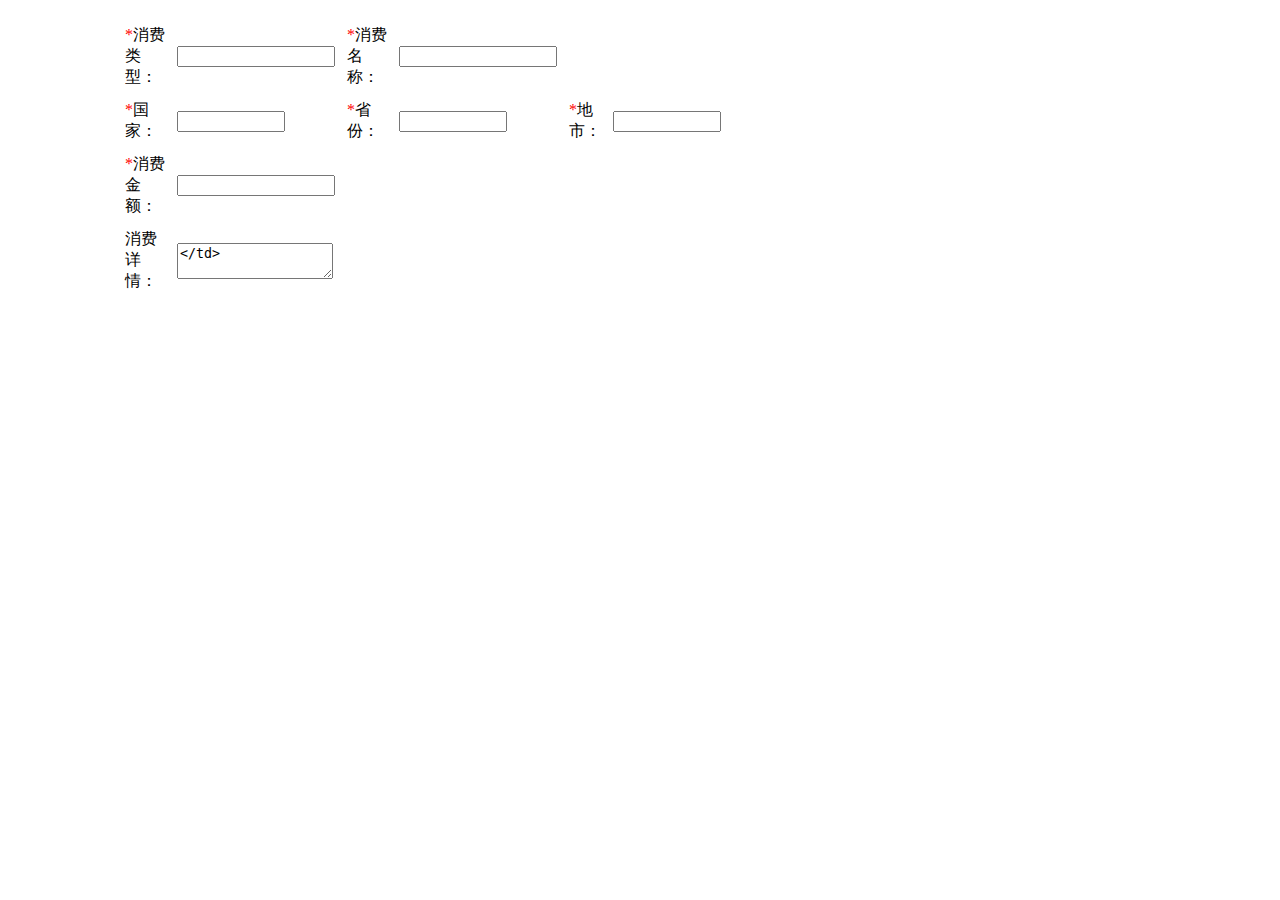
<file: src/main/resources/templates/consume/consume_add.html>
<!DOCTYPE html PUBLIC "-//W3C//DTD HTML 4.01 Transitional//EN" "http://www.w3.org/TR/html4/loose.dtd">
<html xmlns="http://www.w3.org/1999/xhtml" xmlns:th="http://www.thymeleaf.org" >
<head>
    <meta charset="utf-8">
    <title>添加消费记录</title>
    <link rel="stylesheet" type="text/css" th:href="@{/static/js/easyui/themes/default/easyui.css}">
    <link rel="stylesheet" type="text/css" th:href="@{/static/js/easyui/themes/icon.css}">
    <style type="text/css">
        .easyui-textbox,.easyui-combobox{
            width:150px;
        }
        .easyui-area-combobox{
            width:100px;
        }
        tr{
            width:1200px;
        }
        .title{
            width:40px;
        }
        .txt{
            width:30px;
        }
        .table tr td{
            border:1px red solid;
            margin:0px;
        }
        h3{
            background:#edf4ff;
            width:80%
        }
    </style>
</head>
<body>
<div class="easyui-panel" style="width:100%;border:0;">
    <div style="padding:10px 60px 20px 60px">
        <form id="ff" method="post"style="padding-left:50px">
            <table id="dataTable" class="easyui-datagrid" style="width:90%;height:auto"
                   data-options="title:'消费基础信息'"></table>
            <table cellpadding="5">
                <tr>
                    <td class="title"><span style="color:red">*</span>消费类型：</td>
                    <td>
                        <input id="consumeType" class="easyui-combobox" panelHeight="auto"/>
                    </td>
                    <td class="title"><span style="color:red">*</span>消费名称：</td>
                    <td><input id="consumeName" class="easyui-textbox" type="text"/></td>
                </tr>
                <tr>
                    <td class="txt"><span style="color:red">*</span>国家：</td>
                    <td>
                        <input id="nation" class="easyui-area-combobox" panelHeight="auto"/>
                    </td>
                    <td class="txt"><span style="color:red">*</span>省份：</td>
                    <td>
                        <input id="provinceId" class="easyui-area-combobox" panelHeight="auto"/>
                    </td>
                    <td class="txt"><span style="color:red">*</span>地市：</td>
                    <td>
                        <input id="cityId" class="easyui-area-combobox" panelHeight="auto"/>
                    </td>
                </tr>
                <tr>
                    <td class="title"><span style="color:red">*</span>消费金额：</td>
                    <td><input id="consumeSum" class="easyui-textbox" type="text"/></td>
                </tr>
                <tr>
                    <td class="title">消费详情：</td>
                    <td><textarea id="consumeInfo" class="easyui-textbox"/></td>
                </tr>
            </table>
        </form>
        <div style="text-align:center;padding:5px;width:700px;">
            <a href="javascript:void(0)" class="easyui-linkbutton" onclick="submitForm()">提交</a>
            <a href="javascript:void(0)" class="easyui-linkbutton" onclick="clearForm()">清空</a>
        </div>
    </div>
</div>
<script type='text/javascript' th:src="@{/static/js/easyui/jquery.min.js}" charset="utf-8"></script>
<script type='text/javascript' th:src="@{/static/js/easyui/jquery.easyui.min.js}" charset="utf-8"></script>
<script type='text/javascript' th:src="@{/static/js/easyui/locale/easyui-lang-zh_CN.js}" charset="utf-8"></script>
<!--<script type="text/javascript" th:src="@{/static/js/info/info_add.js}"></script>-->
</body>
</html>
</file>
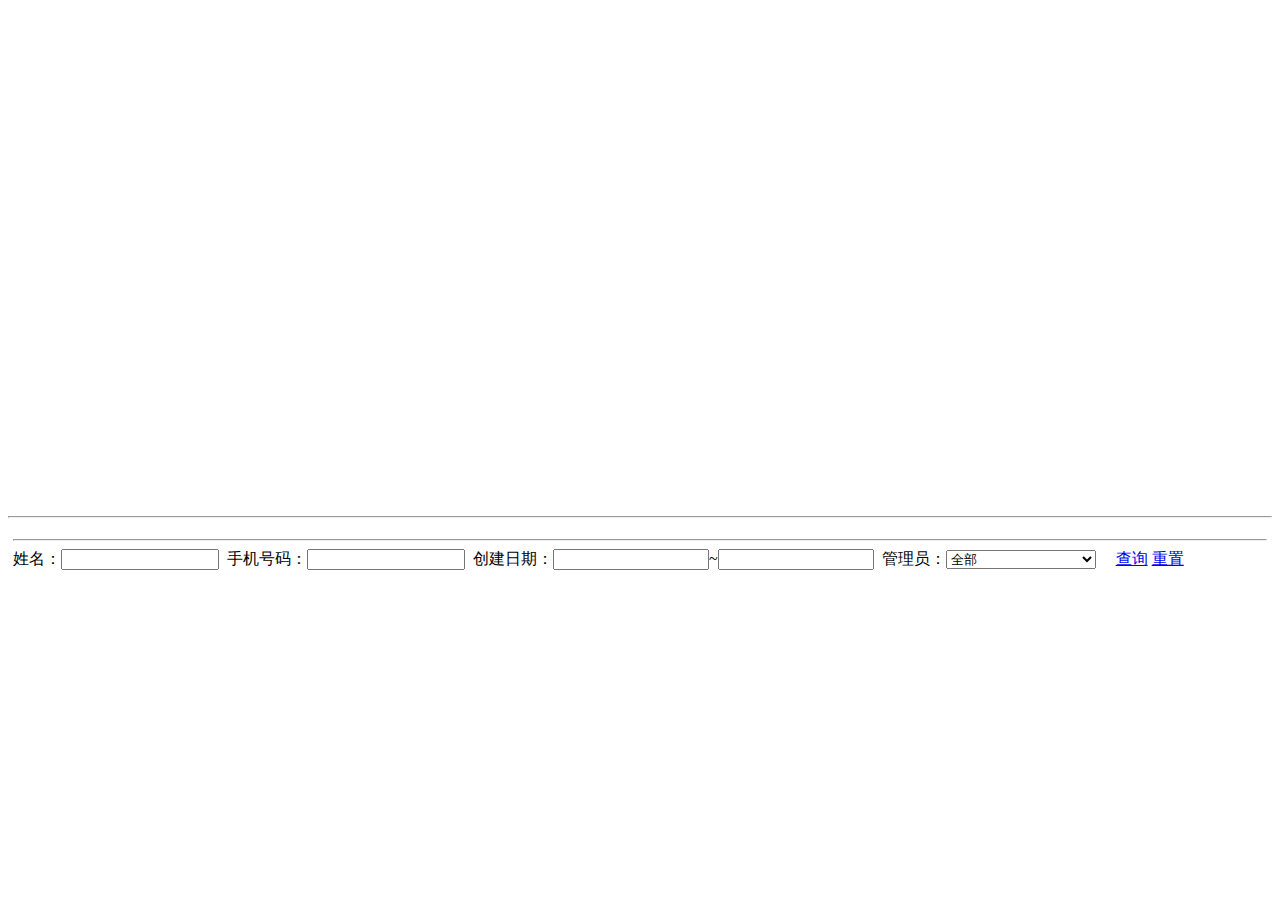
<file: src/main/resources/templates/info/info.html>
<!DOCTYPE html PUBLIC "-//W3C//DTD HTML 4.01 Transitional//EN" "http://www.w3.org/TR/html4/loose.dtd">
<html xmlns="http://www.w3.org/1999/xhtml" xmlns:th="http://www.thymeleaf.org" >
<head>
    <meta charset="utf-8">
    <title>个人信息修改</title>
    <link rel="shortcut icon" href="/favicon.ico">
    <meta http-equiv="content-type" content="text/html; charset=UTF-8">
    <link rel="stylesheet" type="text/css" th:href="@{/static/js/easyui/themes/default/easyui.css}">
    <link rel="stylesheet" type="text/css" th:href="@{/static/js/easyui/themes/icon.css}">
    <style type="text/css">
        .linkbutton1{
            background:#169bd5;
            color:#fff;
        }
    </style>
</head>
<body>
<table id="dataManage" style="width: 100%; height: 500px;">

</table>

<hr>
<div id="tb" style="padding: 5px; height: auto">
    <div style="margin-bottom: 5px">
        <a th:href="@{#}" class="easyui-linkbutton linkbutton" text="新增" plain="false" onclick="addData();"></a>
        <a th:href="@{#}" class="easyui-linkbutton linkbutton" text="修改" plain="false"onclick="previewData();"></a>
        <!--<a th:href="@{#}" class="easyui-linkbutton linkbutton" text="查看" plain="false"onclick="preview();"></a>-->
        <a th:href="@{#}" class="easyui-linkbutton linkbutton" text="删除" plain="false" onclick="deleteData();"></a>
    </div>
    <hr>
    <div>
        姓名：<input id="userName" class="easyui-textbox" style="width: 150px">&nbsp;
        手机号码：<input id="msisdn" class="easyui-textbox" style="width: 150px" />&nbsp;
        创建日期：<input id="startTime" type="text" style="width: 148px"></input>~<input id="endTime" type="text" style="width: 148px"></input>&nbsp;
        管理员：<select id="isAdmin" class="easyui-combobox" panelHeight="auto" editable="false" style="width: 150px">
                        <option value="-1">全部</option>
                        <option value="1">普通用户</option>
                        <option value="0">管理员</option>
                    </select>
        &nbsp;&nbsp;&nbsp;
        <a href="javascript:void(0)"class="easyui-linkbutton linkbutton" onclick="queryData();">查询</a>
        <a href="javascript:void(0)"class="easyui-linkbutton linkbutton" onclick="emptyCondition();">重置</a>
    </div>
</div>
<div id="detail"></div>
<script type='text/javascript' th:src="@{/static/js/easyui/jquery.min.js}" charset="utf-8"></script>
<script type='text/javascript' th:src="@{/static/js/easyui/jquery.easyui.min.js}" charset="utf-8"></script>
<script type='text/javascript' th:src="@{/static/js/info/info.js}" charset="utf-8"></script>
</body>
</html>
</file>
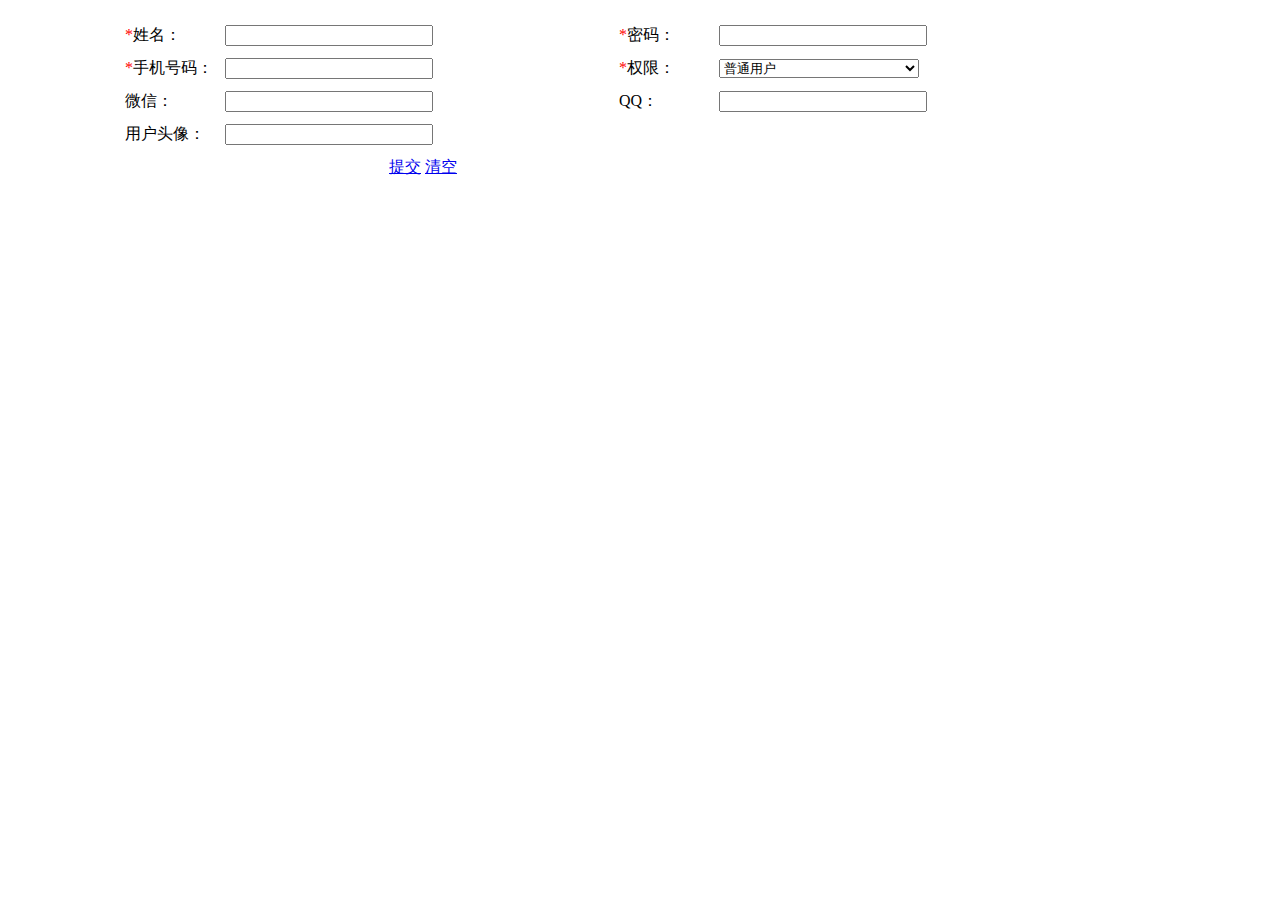
<file: src/main/resources/templates/info/info_add.html>
<!DOCTYPE html PUBLIC "-//W3C//DTD HTML 4.01 Transitional//EN" "http://www.w3.org/TR/html4/loose.dtd">
<html xmlns="http://www.w3.org/1999/xhtml" xmlns:th="http://www.thymeleaf.org" >
<head>
    <meta charset="utf-8">
    <title>添加用户</title>
    <link rel="stylesheet" type="text/css" th:href="@{/static/js/easyui/themes/default/easyui.css}">
    <link rel="stylesheet" type="text/css" th:href="@{/static/js/easyui/themes/icon.css}">
    <script th:src="@{/static/js/encryption/md5.js}"></script>
    <style type="text/css">
        .easyui-textbox,.easyui-combobox{
            width:200px;
        }
        tr{
            width:1200px;
        }
        .title{
            width:10%;
        }
        .table tr td{
            border:1px red solid;
            margin:0px;
        }
        h3{
            background:#edf4ff;
            width:80%
        }
    </style>
</head>
<body>
<div class="easyui-panel" style="width:100%;border:0;">
    <div style="padding:10px 60px 20px 60px">
        <form id="ff" method="post"style="padding-left:50px">
            <table id="dataTable" class="easyui-datagrid" style="width:90%;height:auto"
                   data-options="title:'用户基础信息'"></table>
            <table cellpadding="5">
                <tr>
                    <td class="title"><span style="color:red">*</span>姓名：</td>
                    <td><input id="userName" class="easyui-textbox" type="text"/></td>
                    <td class="title"><span style="color:red">*</span>密码：</td>
                    <td><input id="password" class="easyui-textbox" type="text"/></td>
                </tr>
                <tr>
                    <td class="title"><span style="color:red">*</span>手机号码：</td>
                    <td><input id="msisdn" class="easyui-textbox" type="text"/></td>
                    <td class="title"><span style="color:red">*</span>权限：</td>
                    <td>
                        <select id="isAdmin" class="easyui-combobox" panelHeight="auto">
                            <option value="1">普通用户</option>
                            <option value="0">管理员</option>
                        </select>
                    </td>
                </tr>
                <tr>
                    <td class="title">微信：</td>
                    <td><input id="weixin" class="easyui-textbox" type="text"/></td>
                    <td class="title">QQ：</td>
                    <td><input id="qq" class="easyui-textbox" type="text"/></td>
                </tr>
                <tr>
                    <td class="title">用户头像：</td>
                    <td><input id="userLogo" class="easyui-textbox" type="text"/></td>
                </tr>
            </table>
        </form>
        <div style="text-align:center;padding:5px;width:700px;">
            <a href="javascript:void(0)" class="easyui-linkbutton" onclick="submitForm()">提交</a>
            <a href="javascript:void(0)" class="easyui-linkbutton" onclick="clearForm()">清空</a>
        </div>
    </div>
</div>
<script type='text/javascript' th:src="@{/static/js/easyui/jquery.min.js}" charset="utf-8"></script>
<script type='text/javascript' th:src="@{/static/js/easyui/jquery.easyui.min.js}" charset="utf-8"></script>
<script type='text/javascript' th:src="@{/static/js/easyui/locale/easyui-lang-zh_CN.js}" charset="utf-8"></script>
<script type="text/javascript" th:src="@{/static/js/info/info_add.js}"></script>
</body>
</html>
</file>
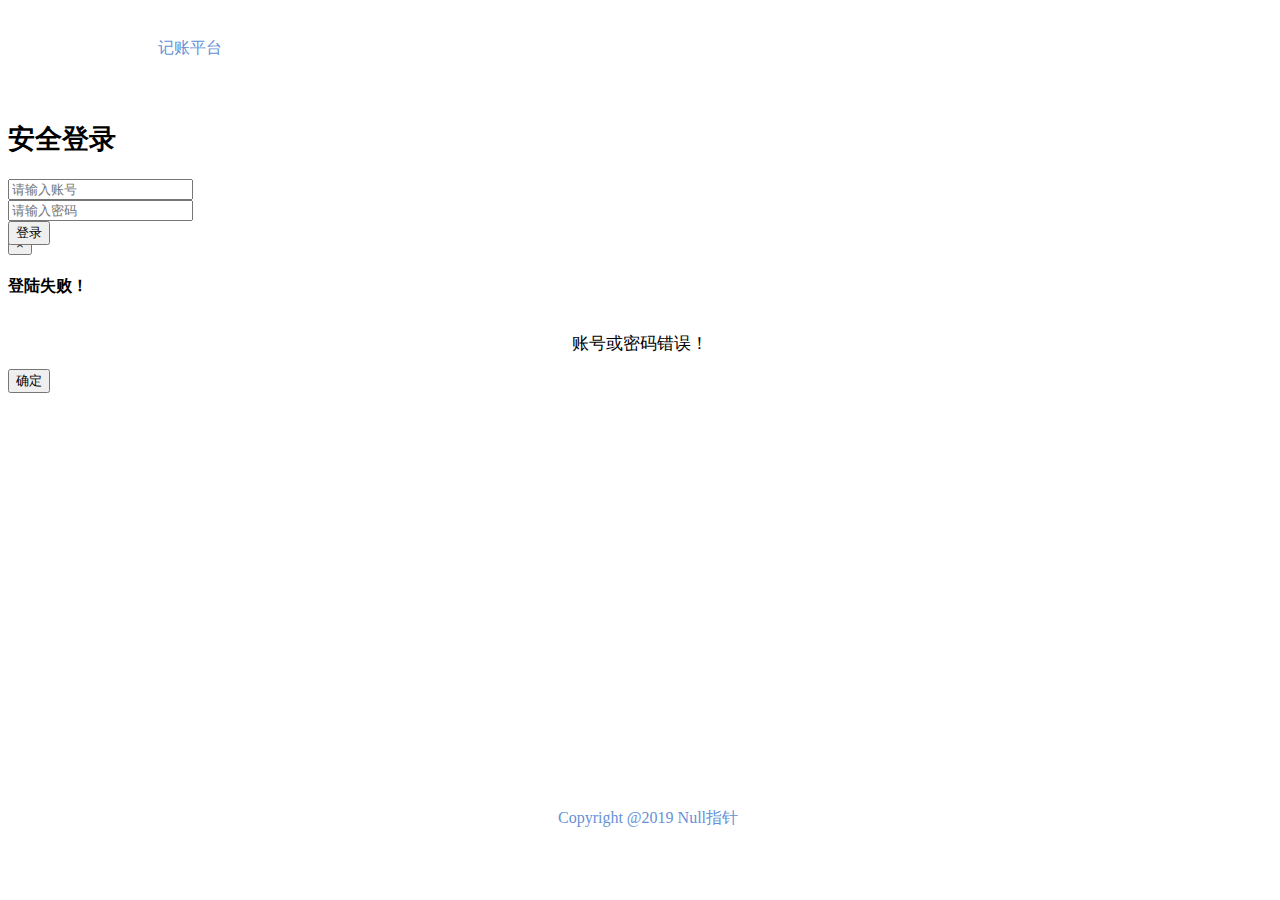
<file: src/main/resources/templates/login/login.html>
<!DOCTYPE html PUBLIC "-//W3C//DTD HTML 4.01 Transitional//EN" "http://www.w3.org/TR/html4/loose.dtd">
<html xmlns="http://www.w3.org/1999/xhtml" xmlns:th="http://www.thymeleaf.org" >
<head>
    <title>登录-记账平台</title>
    <!-- 引入 Bootstrap -->
    <link th:href="@{/static/js/bootstrap-3.3.6/css/bootstrap.min.css}" rel="stylesheet">
    <link th:href="@{/static/css/login/login.css}" rel="stylesheet" />
    <!--[if lt IE 9]>
    <!--<script th:src="https://oss.maxcdn.com/libs/html5shiv/3.7.0/html5shiv.js"></script>-->
    <!--<script th:src="https://oss.maxcdn.com/libs/respond.js/1.3.0/respond.min.js"></script>-->
    <![endif]-->
    <script th:src="@{/static/js/jquery-2.0.0.min.js}"></script>
    <script th:src="@{/static/js/bootstrap-3.3.6/js/bootstrap.min.js}"></script>
    <script th:src="@{/static/js/encryption/md5.js}"></script>
</head>
<body style="background:#fff">
<div>
    <div class="login-header"style="position:absolute;top:0;background:#fff;color:#6691d7;height:4rem;width:100%;">
        <div class="col-12">
            <p style="line-height:4rem;padding-left:150px;">记账平台</p>
        </div>
    </div>
</div>

<div class="screenbg">
    <ul>
        <li><a href="javascript:;"><img th:src="@{/static/img/background.png}"></a></li>
    </ul>
</div>
<div class="" style="position:absolute;top:100px;height:450px;width:100%;")>
    <div class="login-box"style="">
        <div class="login-content ">
            <div class="login-title text-center">
                <h1><small class="safe-ico">安全登录</small></h1>
            </div>
            <div class="form">
                <div class="form-group">
                    <div class="col-xs-12  ">
                        <div class="input-group">
                            <span class="input-group-addon"><span class="glyphicon glyphicon-user"></span></span>
                            <input type="text" id="userName" name="username" class="form-control" style="" placeholder="请输入账号">
                        </div>
                    </div>
                </div>
                <div class="form-group">
                    <div class="col-xs-12  ">
                        <div class="input-group">
                            <span class="input-group-addon"><span class="glyphicon glyphicon-lock"></span></span>
                            <input type="password" id="password" name="password" class="form-control" placeholder="请输入密码">
                        </div>
                    </div>
                </div>
                <div class="form-group form-actions">
                    <button id="loginBtn" type="submit" class="btn btn-sm">登录</button>
                </div>
            </div>
        </div>
    </div>

</div>
<div class=""style="background:#fff;text-align:center;bottom:0;position:absolute;width:100%;height:7rem">
    <p style="text-align:center;color:#6691d7;margin-top:20px;">Copyright @2019 Null指针</p>
</div>
<div class="modal fade" id="myModal" tabindex="-1" role="dialog" aria-labelledby="myModalLabel" aria-hidden="true" style="margin-top:200px;">
    <div class="modal-dialog">
        <div class="modal-content">
            <div class="modal-header">
                <button type="button" class="close" data-dismiss="modal" aria-hidden="true">&times;</button>
                <h4 class="modal-title" id="myModalLabel" style="color:#000;">登陆失败！</h4>
            </div>
            <div class="modal-body" style="margin:0 auto;text-align:center;line-height:50px;color:#000;font-size:17px;">账号或密码错误！</div>
            <div class="modal-footer">
                <button type="button" class="btn btn-default" data-dismiss="modal">确定</button>
            </div>
        </div>
    </div>
</div>
</body>
<script type="text/javascript" th:src="@{/static/js/login/login.js}"> </script>
</html>
</file>
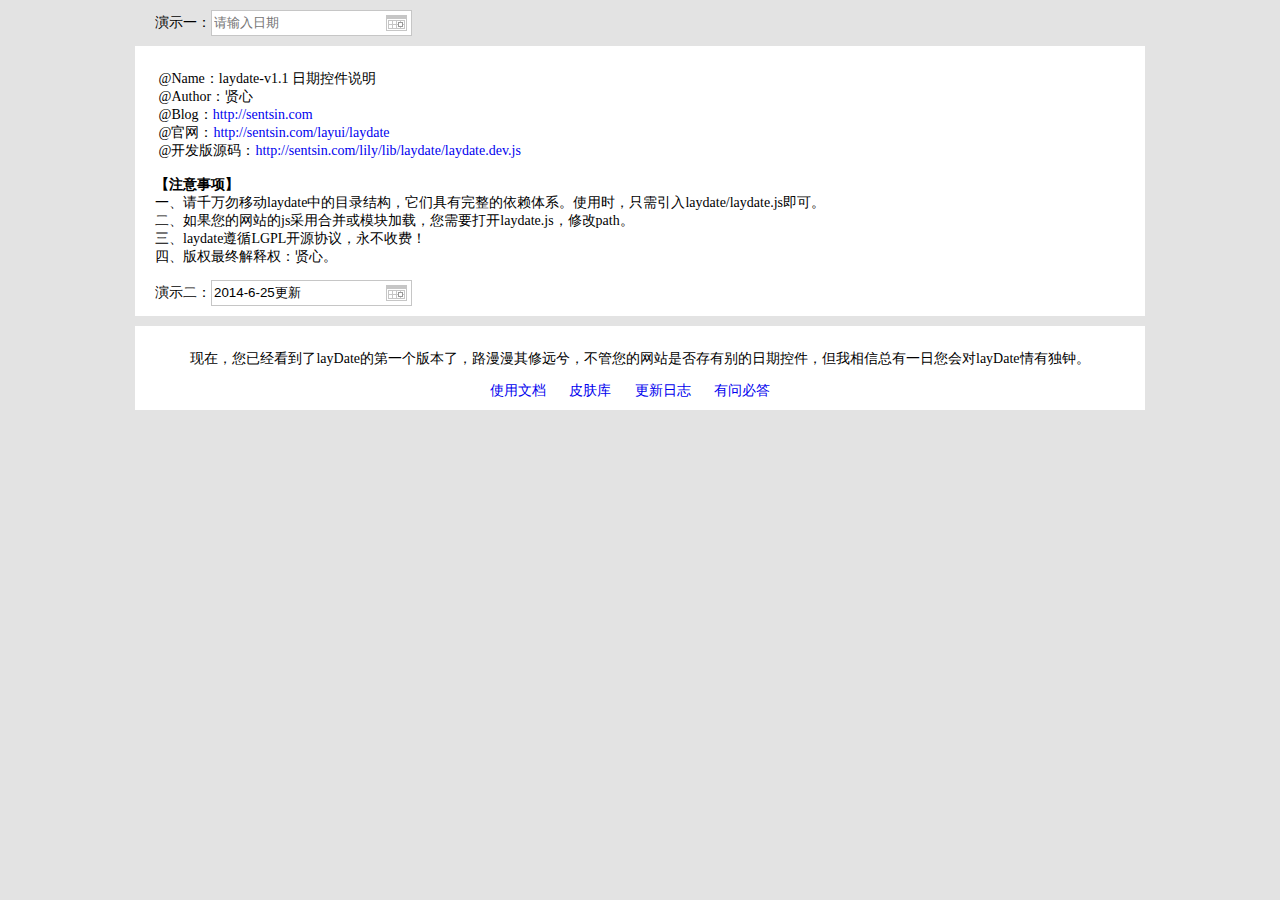
<file: src/main/resources/static/js/hplus/js/plugins/layer/laydate-v1.1/demo.html>
﻿<!doctype html>
<html>
<head>
<meta charset="utf-8">
<title>layDate Demo</title>
<script src="laydate/laydate.js"></script>
<style>
html{background-color:#E3E3E3; font-size:14px; color:#000; font-family:'微软雅黑'}
h2{line-height:30px; font-size:20px;}
a,a:hover{ text-decoration:none;}
pre{font-family:'微软雅黑'}
.box{width:970px; padding:10px 20px; background-color:#fff; margin:10px auto;}
.box a{padding-right:20px;}
</style>
</head>
<body>
<div style="width:970px; margin:10px auto;">
    演示一：<input placeholder="请输入日期" class="laydate-icon" onclick="laydate()">
</div>
<div class="box">
<pre>
 @Name：laydate-v<script>document.write(laydate.v)</script> 日期控件说明
 @Author：贤心
 @Blog：<a href="http://sentsin.com" target="_blank">http://sentsin.com</a>
 @官网：<a href="http://sentsin.com/layui/laydate"  target="_blank">http://sentsin.com/layui/laydate</a>
 @开发版源码：<a href="http://sentsin.com/lily/lib/laydate/laydate.dev.js"  target="_blank">http://sentsin.com/lily/lib/laydate/laydate.dev.js</a>

<strong>【注意事项】</strong>
一、请千万勿移动laydate中的目录结构，它们具有完整的依赖体系。使用时，只需引入laydate/laydate.js即可。
二、如果您的网站的js采用合并或模块加载，您需要打开laydate.js，修改path。
三、laydate遵循LGPL开源协议，永不收费！
四、版权最终解释权：贤心。
</pre>
演示二：<input class="laydate-icon" id="demo" value="2014-6-25更新">
</div>
<div class="box" style="text-align:center">
    <p>现在，您已经看到了layDate的第一个版本了，路漫漫其修远兮，不管您的网站是否存有别的日期控件，但我相信总有一日您会对layDate情有独钟。</p>
    <a href="http://sentsin.com/layui/laydate/api.html" target="_blank">使用文档</a>
    <a href="http://sentsin.com/layui/laydate/skins.html" target="_blank">皮肤库</a>
    <a href="http://say.sentsin.com/say-922.html" target="_blank">更新日志</a>
    <a href="http://say.sentsin.com/home-58.html" id="suggest" target="_blank">有问必答</a>
</div>

<script>
;!function(){

//laydate.skin('molv');

laydate({
   elem: '#demo'
})

}();
</script>
</body>
</html>
</file>
